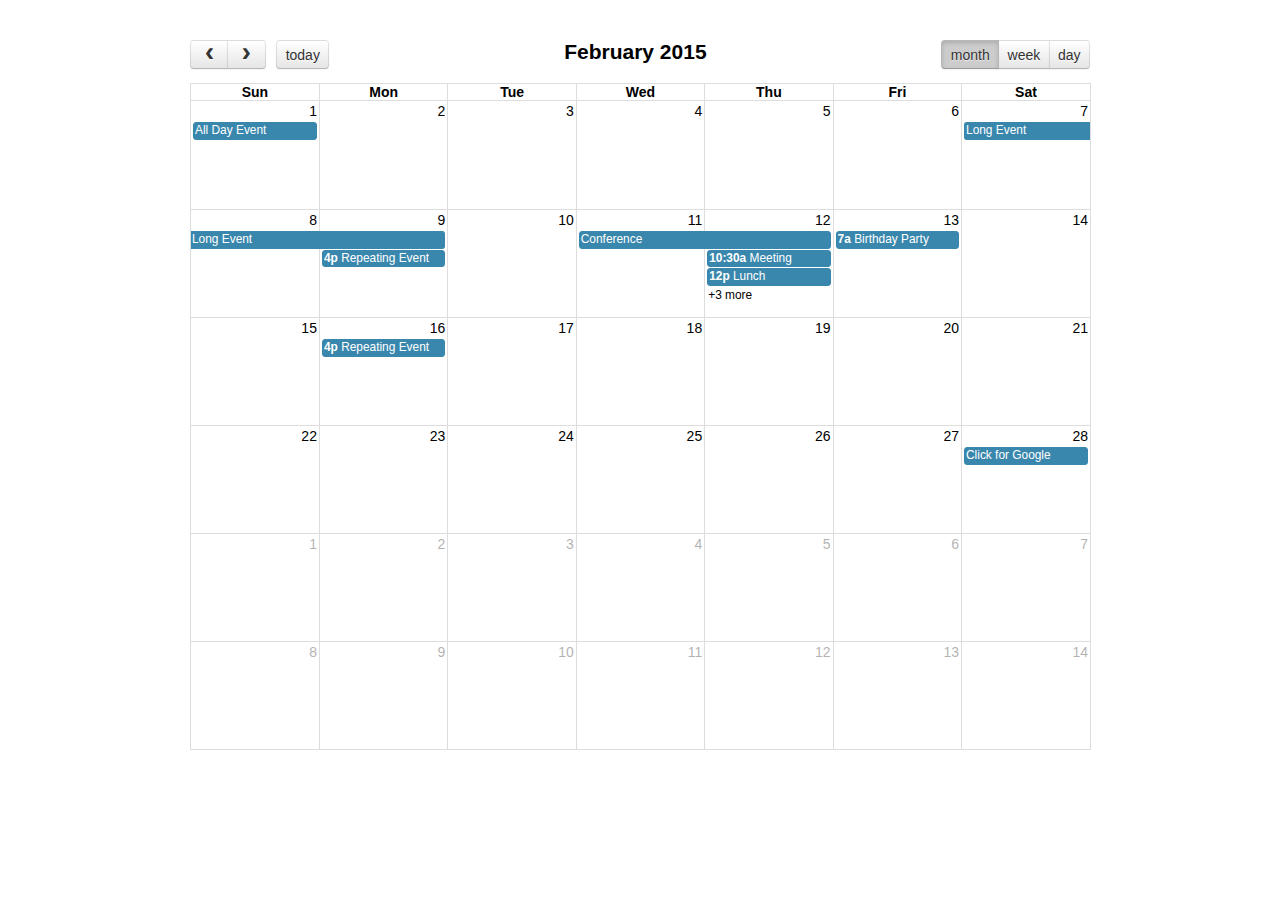
<file: Bootstrap-calendar/public_html/index.html>
<!DOCTYPE html>
<!--
To change this license header, choose License Headers in Project Properties.
To change this template file, choose Tools | Templates
and open the template in the editor.
-->
<html lang="pt">
    <head>
        <title>Calendário</title>
        <meta charset="UTF-8">
        <meta name="viewport" content="width=device-width, initial-scale=1.0">
        <!--Sylesheets and JavaScript files to be included-->
        <link href='fullcalendar.css' rel='stylesheet' />
        <link href='fullcalendar.print.css' rel='stylesheet' media='print' />
       <link rel="icon" href="\teste\image\hmc.png" type="image/png" />
        <script src='moment.min.js'></script>
        <script src='jquery.min.js'></script>
        <script src='fullcalendar.min.js'></script>
        <script>
            $(document).ready(function() {
            $('#calendar').fullCalendar({

            <!--Header Section Including Previous,Next and Today-->
            header: {
            left: 'prev,next today',
            center: 'title',
            right: 'month,basicWeek,basicDay'
            },

            <!--Default Date-->
            defaultDate: '2015-02-12',
            editable: true,
            
            <!--Event Section-->
            eventLimit: true, // allow "more" link when too many events
            events: [
            {
            title: 'All Day Event',
            start: '2015-02-01'
            },
            {
            title: 'Long Event',
            start: '2015-02-07',
            end: '2015-02-10'
            },
            {
            id: 999,
            title: 'Repeating Event',
            start: '2015-02-09T16:00:00'
            },
            {
            id: 999,
            title: 'Repeating Event',
            start: '2015-02-16T16:00:00'
            },
            {
            title: 'Conference',
            start: '2015-02-11',
            end: '2015-02-13'
            },
            {
            title: 'Meeting',
            start: '2015-02-12T10:30:00',
            end: '2015-02-12T12:30:00'
            },
            {
            title: 'Lunch',
            start: '2015-02-12T12:00:00'
            },
            {
            title: 'Meeting',
            start: '2015-02-12T14:30:00'
            },
            {
            title: 'Happy Hour',
            start: '2015-02-12T17:30:00'
            },
            {
            title: 'Dinner',
            start: '2015-02-12T20:00:00'
            },
            {
            title: 'Birthday Party',
            start: '2015-02-13T07:00:00'
            },
            {
            title: 'Click for Google',
            url: 'http://google.com/',
            start: '2015-02-28'
            }
            ]
            });
            });
        </script>
        <!--Styling for calendar-->
        <style>
            body {
            margin: 40px 10px;
            padding: 0;
            font-family: "Lucida Grande",Helvetica,Arial,Verdana,sans-serif;
            font-size: 14px;
            }
            #calendar {
            max-width: 900px;
            margin: 0 auto;
            }
        </style>
    </head>
    <body>
        <div id='calendar'></div>
    </body>
</html>
</file>
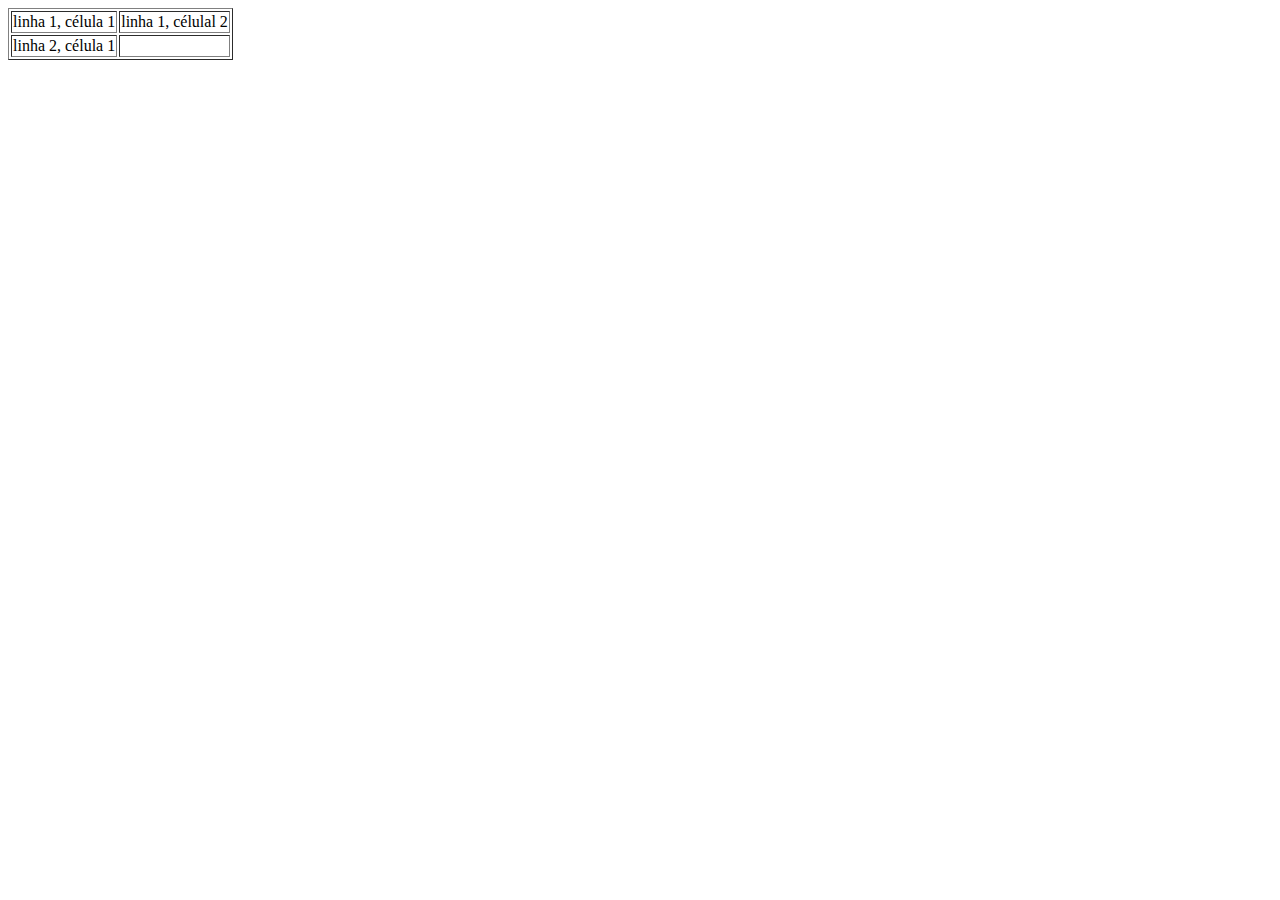
<file: teste4.html>
<!DOCTYPE html>
<html>
<head>
	<title></title>

<table border="1">
<tr>
<td>linha 1, célula 1</td>
<td>linha 1, célulal 2</td>
</tr>
<tr>
<td>linha 2, célula 1</td>
<td>&nbsp;</td>
</tr>
</table>

</head>
<body>

</body>
</html>
</file>
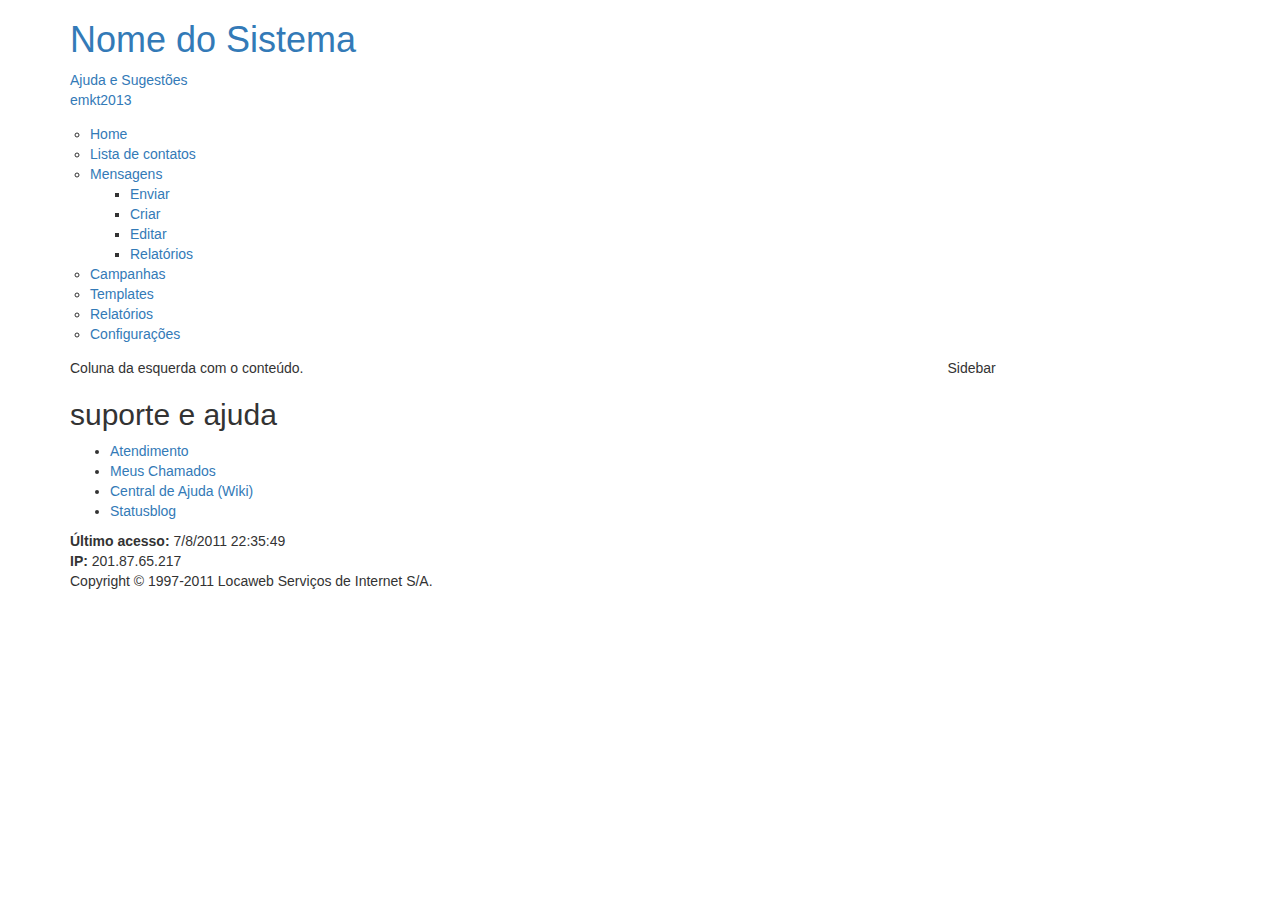
<file: tsa.html>
<!DOCTYPE html>
<html lang="pt-br">
<head>
  <title>Seu produto</title>
  <meta charset="utf-8">
 
  <!-- Isso é necessário para funcionar a versão mobile -->
  <meta name="viewport" content="width=device-width, initial-scale=1, maximum-scale=1, user-scalable=no">
 
  <!-- CSS -->
  <link rel="stylesheet" type="text/css" href="//netdna.bootstrapcdn.com/bootstrap/3.0.3/css/bootstrap.min.css">
  <link rel="stylesheet" type="text/css" href="//assets.locaweb.com.br/locastyle/2.0.6/stylesheets/locastyle.css">
 
</head>
<body>
 
 
  <!-- Header principal -->
  <header class="header" role="banner">
    <div class="container">
      <span class="control-menu visible-xs ico-menu-2"></span>
      <span class="control-sidebar visible-xs ico-list"></span>
      <h1 class="project-name"><a href="#">Nome do Sistema</a></h1>
      <a href="#" class="help-suggestions ico-question hidden-xs">Ajuda e Sugestões</a>
 
      <div class="dropdown hidden-xs">
        <a href="#" data-toggle="dropdown" class="title-dropdown">emkt2013</a>
        <ul class="dropdown-menu" role="menu" aria-labelledby="dLabel">
          <li><a href="#" role="menuitem">Option 1</a></li>
          <li><a href="#" role="menuitem">Option 2</a></li>
          <li><a href="#" role="menuitem">Option 3</a></li>
        </ul>
      </div>
    </div>
  </header>
 
  <!-- Menu -->
  <div class="nav-content">
    <menu class="menu">
      <ul class="container">
        <li><a href="#" class="active ico-home" role="menuitem">Home</a></li>
        <li><a href="#" role="menuitem">Lista de contatos</a></li>
        <li><a href="#" role="menuitem">Mensagens</a>
          <ul>
            <li><a href="#">Enviar</a></li>
            <li><a href="#">Criar</a></li>
            <li><a href="#">Editar</a></li>
            <li><a href="#">Relatórios</a></li>
          </ul>
        </li>
        <li><a href="#" role="menuitem">Campanhas</a></li>
        <li><a href="#" role="menuitem">Templates</a></li>
        <li><a href="#" role="menuitem">Relatórios</a></li>
        <li><a href="#" role="menuitem">Configurações</a></li>
      </ul>
    </menu>
    <h2 class="title-sep visible-xs">Mais</h2>
    <ul class="nav-mob-list visible-xs">
      <li><a href="#" class="ico-help-circle">Ajuda e sugestões</a></li>
    </ul>
  </div>
 
  <!-- Aqui começa a parte de conteúdo dividido por colunas -->
  <main class="main">
    <div class="container">
      <div class="row">
        <div class="col-md-9 content" role="main">
          Coluna da esquerda com o conteúdo.
        </div>
        <aside class="col-md-3 sidebar" role="complementary">
          Sidebar
        </aside>
      </div>
    </div>
  </main>
 
  <!-- Footer -->
  <footer class="footer">
    <div class="footer-menu">
      <nav class="container">
        <h2 class="title-footer">suporte e ajuda</h2>
        <ul class="no-liststyle">
          <li><a href="#" class="bg-customer-support"><span class="visible-lg">Atendimento</span></a></li>
          <li><a href="#" class="bg-my-tickets"><span class="visible-lg">Meus Chamados</span></a></li>
          <li><a href="#" class="bg-help-desk"><span class="visible-lg">Central de Ajuda (Wiki)</span></a></li>
          <li><a href="#" class="bg-statusblog"><span class="visible-lg">Statusblog</span></a></li>
        </ul>
      </nav>
    </div>
    <div class="container footer-info">
      <span class="last-access ico-screen"><strong>Último acesso: </strong>7/8/2011 22:35:49</span>
      <div class="set-ip"><span class="set-ip"><strong>IP:</strong> 201.87.65.217</span></div>
      <p class="copy-right">Copyright © 1997-2011 Locaweb Serviços de Internet S/A.</p>
    </div>
  </footer>
 
  <!-- Scripts - Atente-se na ordem das chamadas -->
  <script type="text/javascript" src="//code.jquery.com/jquery-2.0.3.min.js"></script>
  <script type="text/javascript" src="//assets.locaweb.com.br/locastyle/2.0.6/javascripts/locastyle.js"></script>
  <script type="text/javascript" src="//netdna.bootstrapcdn.com/bootstrap/3.0.3/js/bootstrap.min.js"></script>
</body>
</html>
</file>
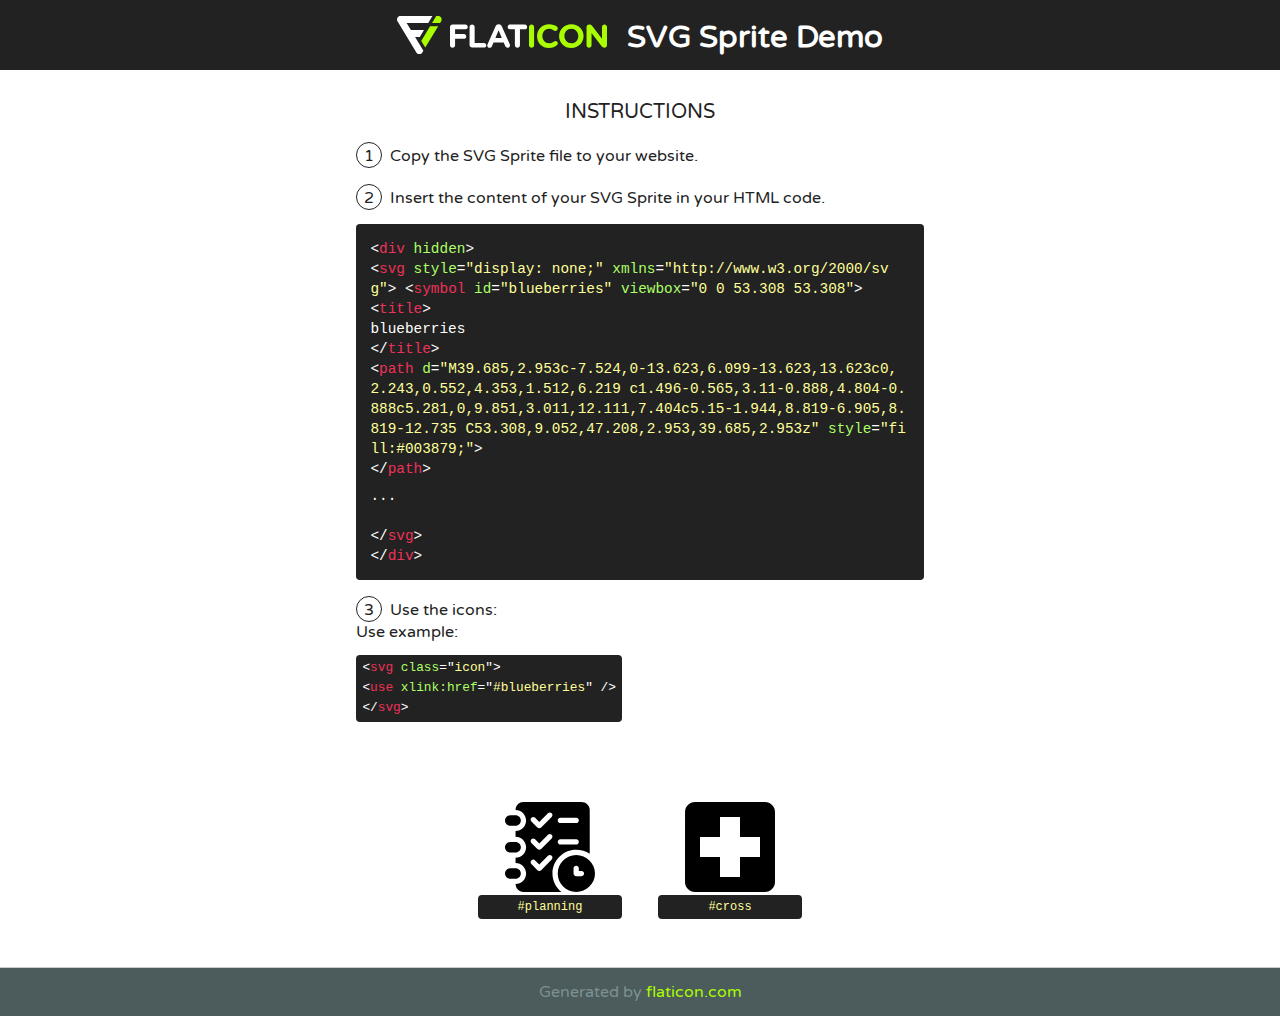
<file: image/My icons collection-SVG-Sprites-Demo.html>
<!DOCTYPE html>
<!--
Flaticon SVG Sprite: My icons collectionCreation date: 01/10/2017 16:14-->
<html>
<!DOCTYPE html>
<html>
<head>
    <title>Flaticon SVG Sprite</title>
    <link href="http://fonts.googleapis.com/css?family=Varela+Round" rel="stylesheet" type="text/css"/>
    <meta charset="UTF-8">
    <style>
        html, body, div, span, applet, object, iframe,
        h1, h2, h3, h4, h5, h6, p, blockquote, pre,
        a, abbr, acronym, address, big, cite, code,
        del, dfn, em, img, ins, kbd, q, s, samp,
        small, strike, strong, sub, sup, tt, var,
        b, u, i, center,
        dl, dt, dd, ol, ul, li,
        fieldset, form, label, legend,
        table, caption, tbody, tfoot, thead, tr, th, td,
        article, aside, canvas, details, embed,
        figure, figcaption, footer, header, hgroup,
        menu, nav, output, ruby, section, summary,
        time, mark, audio, video {
            margin: 0;
            padding: 0;
            border: 0;
            font-size: 100%;
            font: inherit;
            vertical-align: baseline;
        }
        /* HTML5 display-role reset for older browsers */
        article, aside, details, figcaption, figure,
        footer, header, hgroup, menu, nav, section {
            display: block;
        }
        body {
            line-height: 1;
        }
        ol, ul {
            list-style: none;
        }
        blockquote, q {
            quotes: none;
        }
        blockquote:before, blockquote:after,
        q:before, q:after {
            content: '';
            content: none;
        }
        table {
            border-collapse: collapse;
            border-spacing: 0;
        }
        body {
            font-family: 'Varela Round', Helvetica, Arial, sans-serif;
            font-size: 16px;
            color: #222;
        }
        a {
            color: #333;
            border-bottom: 1px solid #a9fd00;
            font-weight: bold;
            text-decoration: none;
        }
        * {
            -moz-box-sizing: border-box;
            -webkit-box-sizing: border-box;
            box-sizing: border-box;
            margin: 0;
            padding: 0;
        }
        .glyph svg.icon {
            width: 90px;
            height: 90px
        }
        .wrapper {
            max-width: 600px;
            margin: auto;
            padding: 0 1em;
        }
        .title {
            font-size: 1.25em;
            text-align: center;
            margin-bottom: 1em;
            text-transform: uppercase;
        }
        header {
            text-align: center;
            background-color: #222;
            color: #fff;
            padding: 1em;
        }
        header .logo {
            width: 210px;
            height: 38px;
            display: inline-block;
            vertical-align: middle;
            margin-right: 1em;
            border: none;
        }
        header strong {
            font-size: 1.95em;
            font-weight: bold;
            vertical-align: middle;
            margin-top: 5px;
            display: inline-block;
        }
        .demo {
            margin: 2em auto;
            line-height: 1.25em;
        }
        .demo ul li {
            margin-bottom: 1em;
        }
        .demo ul li .num {
            color: #222;
            border-radius: 20px;
            display: inline-block;
            width: 26px;
            padding: 3px;
            height: 26px;
            text-align: center;
            margin-right: 0.5em;
            border: 1px solid #222;
        }
        .demo ul li code {
            background-color: #222;
            border-radius: 4px;
            padding: 0.25em 0.5em;
            display: inline-block;
            color: #fff;
            font-family: Consolas,Monaco,Lucida Console,Liberation Mono,DejaVu Sans Mono,Bitstream Vera Sans Mono,Courier New, monospace;
            font-weight: lighter;
            margin-top: 1em;
            font-size: 0.8em;
            word-break: break-all;
        }
        .demo ul li code.big {
            padding: 1em;
            font-size: 0.9em;
        }
        .demo ul li code .red {
            color: #EF3159;
        }
        .demo ul li code .green {
            color: #ACFF65;
        }
        .demo ul li code .yellow {
            color: #FFFF99;
        }
        .demo ul li code .blue {
            color: #99D3FF;
        }
        .demo ul li code .purple {
            color: #A295FF;
        }
        .demo ul li code .dots {
            margin-top: 0.5em;
            display: block;
        }
        #glyphs {
            border-bottom: 1px solid #ccc;
            padding: 2em 0;
            text-align: center;
        }
        .glyph {
            display: inline-block;
            width: 9em;
            margin: 1em;
            text-align: center;
            vertical-align: top;
            background: #FFF;
        }
        .glyph .glyph-icon {
            padding: 10px;
            display: block;
            font-family:"Flaticon";
            font-size: 64px;
            line-height: 1;
        }
        .glyph .glyph-icon:before {
            font-size: 64px;
            color: #222;
            margin-left: 0;
        }
        .class-name {
            font-size: 0.75em;
            background-color: #222;
            color: #fff;
            border-radius: 4px;
            padding: 0.5em;
            color: #FFFF99;
            font-family: Consolas,Monaco,Lucida Console,Liberation Mono,DejaVu Sans Mono,Bitstream Vera Sans Mono,Courier New, monospace;
        }
        .author-name {
            font-size: 0.6em;
            background-color: #fcfcfd;
            border: 1px solid #DEDEE4;
            border-top: 0;
            border-radius: 0 0 4px 4px;
            padding: 0.5em;
        }
        .attribution .title {
            margin-top: 2em;
        }
        .attribution textarea {
            background-color: #fcfcfd;
            padding: 1em;
            border: none;
            box-shadow: none;
            border: 1px solid #DEDEE4;
            border-radius: 4px;
            resize: none;
            width: 100%;
            height: 150px;
            font-size: 0.8em;
            font-family: Consolas,Monaco,Lucida Console,Liberation Mono,DejaVu Sans Mono,Bitstream Vera Sans Mono,Courier New, monospace;
            -webkit-appearance: none;
        }
        .iconsuse {
            margin: 2em auto;
            text-align: center;
            max-width: 1200px;
        }
        .iconsuse:after {
            content: '';
            display: table;
            clear: both;
        }
        .iconsuse .image {
            float: left;
            width: 25%;
            padding: 0 1em;
        }
        .iconsuse .image p {
            margin-bottom: 1em;
        }
        .iconsuse .image span {
            display: block;
            font-size: 0.65em;
            background-color: #222;
            color: #fff;
            border-radius: 4px;
            padding: 0.5em;
            color: #FFFF99;
            margin-top: 1em;
            font-family: Consolas,Monaco,Lucida Console,Liberation Mono,DejaVu Sans Mono,Bitstream Vera Sans Mono,Courier New, monospace;
        }
        #footer {
            text-align: center;
            background-color: #4C5B5C;
            color: #7c9192;
            padding: 1em;
        }
        #footer a {
            border: none;
            color: #a9fd00;
            font-weight: normal;
        }
        @media (max-width: 960px) {
            .iconsuse .image {
                width: 50%;
            }
        }
        @media (max-width: 560px) {
            .iconsuse .image {
                width: 100%;
            }
        }
    </style>
</head>
<body class="characters-off">
    <div hidden>
        <svg xmlns="http://www.w3.org/2000/svg" style="display: none;"><symbol id="planning" viewBox="0 0 512 512"><title>planning</title><g> <g> <path d="M405,302c-57.891,0-105,47.109-105,105s47.109,105,105,105s107-47.109,107-105S462.891,302,405,302z M435,422h-30 c-8.291,0-15-6.709-15-15v-30c0-8.291,6.709-15,15-15c8.291,0,15,6.709,15,15v15h15c8.291,0,15,6.709,15,15 C450,415.291,443.291,422,435,422z" fill="#000000"/> </g> </g><g> <g> <path d="M60,377H30c-16.569,0-30,13.431-30,30c0,16.567,13.431,30,30,30h30c16.569,0,30-13.433,30-30 C90,390.431,76.569,377,60,377z" fill="#000000"/> </g> </g><g> <g> <path d="M60,227H30c-16.569,0-30,13.431-30,30c0,16.567,13.431,30,30,30h30c16.569,0,30-13.433,30-30 C90,240.431,76.569,227,60,227z" fill="#000000"/> </g> </g><g> <g> <path d="M60,75H30C13.431,75,0,88.431,0,105c0,16.567,13.431,30,30,30h30c16.569,0,30-13.433,30-30C90,88.431,76.569,75,60,75z" fill="#000000"/> </g> </g><g> <g> <path d="M435,0H105C80.186,0,60,20.186,60,45c33.091,0,60,26.909,60,60s-26.909,60-60,60v32c33.091,0,60,26.909,60,60 s-26.909,60-60,60v30c33.091,0,60,26.909,60,60s-26.909,60-60,60c0,24.814,20.186,45,45,45h216.194 C290.246,487.24,270,449.627,270,407c0-74.443,60.557-135,135-135c27.742,0,55.529,8.448,77,22.853V45C482,20.186,459.814,0,435,0 z M265.606,327.605l-60.001,60c-2.93,2.93-6.768,4.395-10.605,4.395s-7.676-1.465-10.605-4.395l-34.219-34.219 c-5.859-5.859-5.859-15.352,0-21.211c5.859-5.859,15.352-5.859,21.211,0L195,355.789l49.395-49.395 c5.859-5.859,15.352-5.859,21.211,0S271.465,321.746,265.606,327.605z M265.606,207.605l-60,60 c-2.93,2.93-6.768,4.395-10.605,4.395s-7.676-1.465-10.605-4.395l-34.219-34.219c-5.861-5.859-5.861-15.351-0.001-21.21 c5.859-5.859,15.352-5.859,21.211,0L195,235.789l49.395-49.395c5.859-5.859,15.352-5.859,21.211,0 S271.465,201.746,265.606,207.605z M265.606,85.605l-60,60c-2.93,2.93-6.768,4.395-10.605,4.395s-7.676-1.465-10.605-4.395 l-34.219-34.219c-5.861-5.859-5.861-15.351-0.001-21.21c5.859-5.859,15.352-5.859,21.211,0L195,113.789l49.395-49.395 c5.859-5.859,15.352-5.859,21.211,0S271.465,79.746,265.606,85.605z M405,242h-90c-8.291,0-15-6.709-15-15s6.709-15,15-15h90 c8.291,0,15,6.709,15,15S413.291,242,405,242z M405,120h-90c-8.291,0-15-6.709-15-15s6.709-15,15-15h90c8.291,0,15,6.709,15,15 S413.291,120,405,120z" fill="#000000"/> </g> </g></symbol><symbol id="cross" viewBox="0 0 384 384"><title>cross</title><path d="M341.333,0H42.667C19.093,0,0.213,19.093,0.213,42.667L0,341.333C0,364.907,19.093,384,42.667,384h298.667 C364.907,384,384,364.907,384,341.333V42.667C384,19.093,364.907,0,341.333,0z M320,234.667h-85.333V320h-85.333v-85.333H64 v-85.333h85.333V64h85.333v85.333H320V234.667z" fill="#000000"/></symbol></svg>    </div>
    <header>
        <a href="https://www.flaticon.com/" target="_blank" class="logo">
            <svg version="1.1" xmlns="http://www.w3.org/2000/svg" xmlns:xlink="http://www.w3.org/1999/xlink" xmlns:a="http://ns.adobe.com/AdobeSVGViewerExtensions/3.0/" viewBox="0 0 560.875 102.036" enable-background="new 0 0 560.875 102.036" xml:space="preserve">
                <defs>
                </defs>
                <g>
                    <g class="letters">
                        <path fill="#ffffff" d="M141.596,29.675c0-3.777,2.985-6.767,6.764-6.767h34.438c3.426,0,6.15,2.728,6.15,6.15
                        c0,3.43-2.724,6.149-6.15,6.149h-27.674v13.091h23.719c3.429,0,6.151,2.724,6.151,6.15c0,3.43-2.723,6.149-6.151,6.149h-23.719
                        v17.574c0,3.773-2.986,6.761-6.764,6.761c-3.779,0-6.764-2.989-6.764-6.761V29.675z"></path>
                        <path fill="#ffffff" d="M193.844,29.149c0-3.781,2.985-6.767,6.764-6.767c3.776,0,6.763,2.985,6.763,6.767v42.957h25.039
                        c3.426,0,6.149,2.726,6.149,6.153c0,3.425-2.723,6.15-6.149,6.15h-31.802c-3.779,0-6.764-2.986-6.764-6.768V29.149z"></path>
                        <path fill="#ffffff" d="M241.891,75.71l21.438-48.407c1.492-3.341,4.215-5.357,7.906-5.357h0.792
                        c3.686,0,6.323,2.017,7.815,5.357l21.439,48.407c0.436,0.967,0.701,1.845,0.701,2.723c0,3.602-2.809,6.501-6.414,6.501
                        c-3.161,0-5.269-1.845-6.499-4.655l-4.132-9.661h-27.059l-4.301,10.102c-1.144,2.631-3.426,4.214-6.237,4.214
                        c-3.517,0-6.24-2.81-6.24-6.325C241.1,77.64,241.451,76.677,241.891,75.71z M279.932,58.666l-8.521-20.297l-8.526,20.297H279.932
                        z"></path>
                        <path fill="#ffffff" d="M314.864,35.387H301.86c-3.429,0-6.239-2.813-6.239-6.238c0-3.429,2.811-6.24,6.239-6.24h39.533
                        c3.426,0,6.237,2.811,6.237,6.24c0,3.425-2.811,6.238-6.237,6.238h-13.001v42.785c0,3.773-2.99,6.761-6.764,6.761
                        c-3.779,0-6.764-2.989-6.764-6.761V35.387z"></path>
                        <path fill="#A9FD00" d="M352.615,29.149c0-3.781,2.985-6.767,6.767-6.767c3.774,0,6.761,2.985,6.761,6.767v49.024
                        c0,3.773-2.987,6.761-6.761,6.761c-3.781,0-6.767-2.989-6.767-6.761V29.149z"></path>
                        <path fill="#A9FD00" d="M374.132,53.836v-0.179c0-17.481,13.178-31.801,32.065-31.801c9.22,0,15.459,2.458,20.557,6.238
                        c1.402,1.054,2.637,2.985,2.637,5.357c0,3.692-2.985,6.59-6.681,6.59c-1.845,0-3.071-0.702-4.044-1.319
                        c-3.776-2.813-7.729-4.393-12.562-4.393c-10.364,0-17.831,8.611-17.831,19.154v0.173c0,10.542,7.291,19.329,17.831,19.329
                        c5.715,0,9.492-1.756,13.359-4.834c1.049-0.874,2.458-1.491,4.039-1.491c3.429,0,6.325,2.813,6.325,6.236
                        c0,2.106-1.056,3.78-2.282,4.834c-5.539,4.834-12.036,7.733-21.878,7.733C387.572,85.464,374.132,71.493,374.132,53.836z"></path>
                        <path fill="#A9FD00" d="M433.009,53.836v-0.179c0-17.481,13.79-31.801,32.766-31.801c18.981,0,32.592,14.143,32.592,31.628v0.173
                        c0,17.483-13.785,31.807-32.769,31.807C446.625,85.464,433.009,71.32,433.009,53.836z M484.224,53.836v-0.179
                        c0-10.539-7.725-19.326-18.626-19.326c-10.893,0-18.449,8.611-18.449,19.154v0.173c0,10.542,7.73,19.329,18.626,19.329
                        C476.676,72.986,484.224,64.378,484.224,53.836z"></path>
                        <path fill="#A9FD00" d="M506.233,29.321c0-3.774,2.99-6.763,6.767-6.763h1.401c3.252,0,5.183,1.583,7.029,3.953l26.093,34.265
                        V29.059c0-3.692,2.99-6.677,6.681-6.677c3.683,0,6.671,2.985,6.671,6.677v48.934c0,3.78-2.987,6.765-6.764,6.765h-0.436
                        c-3.257,0-5.188-1.581-7.034-3.953l-27.056-35.492v32.944c0,3.687-2.985,6.676-6.678,6.676c-3.683,0-6.673-2.989-6.673-6.676
                        V29.321z"></path>
                    </g>
                    <g class="insignia">
                        <path fill="#ffffff" d="M48.372,56.137h12.517l11.156-18.537H37.186L25.688,18.539h57.825L94.668,0H9.271
                        C5.925,0,2.842,1.801,1.198,4.716c-1.644,2.907-1.593,6.482,0.134,9.343l50.38,83.501c1.678,2.781,4.689,4.476,7.938,4.476
                        c3.246,0,6.257-1.695,7.935-4.476l2.898-4.804L48.372,56.137z"></path>
                        <g class="i">
                            <path fill="#A9FD00" d="M93.575,18.539h0.031v0.004l21.652,0.004l2.705-4.488c1.727-2.861,1.778-6.436,0.133-9.343
                            C116.454,1.801,113.371,0,110.026,0h-5.294L93.575,18.539z"></path>
                            <polygon fill="#A9FD00" points="88.291,27.356 64.725,66.486 75.519,84.404 109.942,27.356"></polygon>
                        </g>
                    </g>
                </g>
            </svg>
        </a>
        <strong>SVG Sprite Demo</strong>
    </header>
    <section class="demo wrapper">
        <p class="title">Instructions</p>
        <ul>
            <li>
                <span class="num">1</span>Copy the SVG Sprite file to your website.
            </li>
            <li>
                <span class="num">2</span>Insert the content of your SVG Sprite in your HTML code.
                <code class="big">
                    &lt;<span class="red">div</span> <span class="green">hidden</span>&gt;<br>
                    &lt;<span class="red">svg</span> <span class="green">style</span>=<span class="yellow">"display: none;"</span> <span class="green">xmlns</span>=<span class="yellow">"http://www.w3.org/2000/svg"</span>>
                    &lt;<span class="red">symbol</span> <span class="green">id</span>=<span class="yellow">"blueberries"</span> <span class="green">viewbox</span>=<span class="yellow">"0 0 53.308 53.308"</span>><br>
                    &lt;<span class="red">title</span>><br>
                    blueberries<br>
                    &lt;/<span class="red">title</span>><br>
                    &lt;<span class="red">path</span> <span class="green">d</span>=<span class="yellow">"M39.685,2.953c-7.524,0-13.623,6.099-13.623,13.623c0,2.243,0.552,4.353,1.512,6.219   c1.496-0.565,3.11-0.888,4.804-0.888c5.281,0,9.851,3.011,12.111,7.404c5.15-1.944,8.819-6.905,8.819-12.735   C53.308,9.052,47.208,2.953,39.685,2.953z"</span> <span class="green">style</span>=<span class="yellow">"fill:#003879;"</span>><br>
                    &lt;/<span class="red">path</span>>
                    <br/><span class="dots">...</span>
                    <br/>&lt;/<span class="red">svg</span>&gt;
                    <br/>&lt;/<span class="red">div</span>&gt;
                </code>
            </li>
            <li>
                <p>
                    <span class="num">3</span>Use the icons:
                    <br />
                    Use example:<br>
                    <code>
                        &lt;<span class="red">svg</span> <span class="green">class</span>=&quot;<span class="yellow">icon</span>&quot;&gt;<br>
                        &lt;<span class="red">use</span> <span class="green">xlink:href</span>=&quot;<span class="yellow">#blueberries</span>&quot; /&gt;<br>
                        &lt;/<span class="red">svg</span>&gt;
                    </code>
                </li>
            </ul>
        </section>
        <section id="glyphs">
                            <div class="glyph">
                    <svg class="icon">
                      <use xlink:href="#planning"></use>
                  </svg>
                  <div class="class-name">#planning</div>
              </div>
                                <div class="glyph">
                    <svg class="icon">
                      <use xlink:href="#cross"></use>
                  </svg>
                  <div class="class-name">#cross</div>
              </div>
                      </section>
      <div id="footer">
        <div>Generated by <a href="https://www.flaticon.com/">flaticon.com</a>
        </div>
    </div>
</body>
</html>
</file>
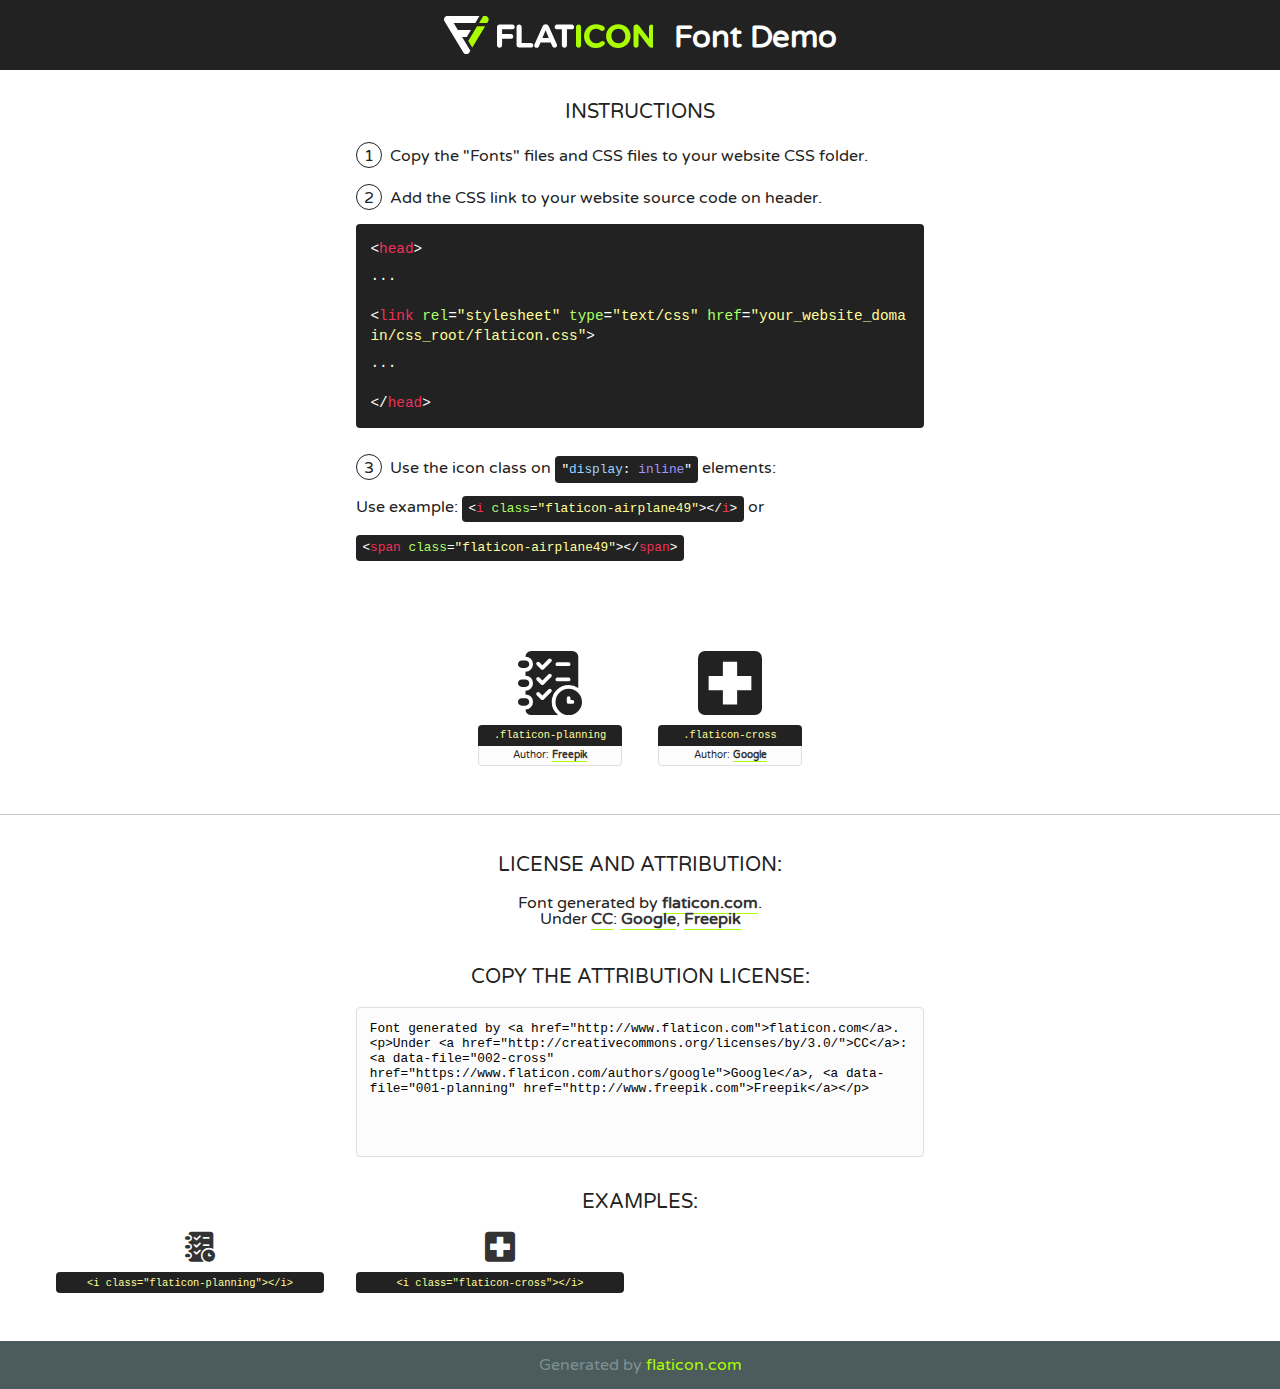
<file: image/font/flaticon.html>
<!DOCTYPE html>
<!--
  Flaticon icon font: Flaticon
  Creation date: 01/10/2017 16:14
-->
<html>
<!DOCTYPE html>
<html>

<head>
    <title>Flaticon WebFont</title>
    <link href="http://fonts.googleapis.com/css?family=Varela+Round" rel="stylesheet" type="text/css" />
    <link rel="stylesheet" type="text/css" href="flaticon.css">
    <meta charset="UTF-8">
    <style>
    html, body, div, span, applet, object, iframe,
    h1, h2, h3, h4, h5, h6, p, blockquote, pre,
    a, abbr, acronym, address, big, cite, code,
    del, dfn, em, img, ins, kbd, q, s, samp,
    small, strike, strong, sub, sup, tt, var,
    b, u, i, center,
    dl, dt, dd, ol, ul, li,
    fieldset, form, label, legend,
    table, caption, tbody, tfoot, thead, tr, th, td,
    article, aside, canvas, details, embed, 
    figure, figcaption, footer, header, hgroup, 
    menu, nav, output, ruby, section, summary,
    time, mark, audio, video {
        margin: 0;
        padding: 0;
        border: 0;
        font-size: 100%;
        font: inherit;
        vertical-align: baseline;
    }
    /* HTML5 display-role reset for older browsers */
    article, aside, details, figcaption, figure, 
    footer, header, hgroup, menu, nav, section {
        display: block;
    }
    body {
        line-height: 1;
    }
    ol, ul {
        list-style: none;
    }
    blockquote, q {
        quotes: none;
    }
    blockquote:before, blockquote:after,
    q:before, q:after {
        content: '';
        content: none;
    }
    table {
        border-collapse: collapse;
        border-spacing: 0;
    }
    body {
        font-family: 'Varela Round', Helvetica, Arial, sans-serif;
        font-size: 16px;
        color: #222;
    }
    a {
        color: #333;
        border-bottom: 1px solid #a9fd00;
        font-weight: bold;
        text-decoration: none;
    }
    * {
        -moz-box-sizing: border-box;
        -webkit-box-sizing: border-box;
        box-sizing: border-box;
        margin: 0;
        padding: 0;
    }
    [class^="flaticon-"]:before, [class*=" flaticon-"]:before, [class^="flaticon-"]:after, [class*=" flaticon-"]:after {
        font-family: Flaticon;
        font-size: 30px;
        font-style: normal;
        margin-left: 20px;
        color: #333;
    }
    .wrapper {
        max-width: 600px;
        margin: auto;
        padding: 0 1em;
    }
    .title {
        font-size: 1.25em;
        text-align: center;
        margin-bottom: 1em;
        text-transform: uppercase;
    }
    header {
        text-align: center;
        background-color: #222;
        color: #fff;
        padding: 1em;
    }
    header .logo {
        width: 210px;
        height: 38px;
        display: inline-block;
        vertical-align: middle;
        margin-right: 1em;
        border: none;
    }
    header strong {
        font-size: 1.95em;
        font-weight: bold;
        vertical-align: middle;
        margin-top: 5px;
        display: inline-block;
    }
    .demo {
        margin: 2em auto;
        line-height: 1.25em;
    }
    .demo ul li {
        margin-bottom: 1em;
    }
    .demo ul li .num {
        color: #222;
        border-radius: 20px;
        display: inline-block;
        width: 26px;
        padding: 3px;
        height: 26px;
        text-align: center;
        margin-right: 0.5em;
        border: 1px solid #222;
    }
    .demo ul li code {
        background-color: #222;
        border-radius: 4px;
        padding: 0.25em 0.5em;
        display: inline-block;
        color: #fff;
        font-family: Consolas,Monaco,Lucida Console,Liberation Mono,DejaVu Sans Mono,Bitstream Vera Sans Mono,Courier New, monospace;
        font-weight: lighter;
        margin-top: 1em;
        font-size: 0.8em;
        word-break: break-all;
    }
    .demo ul li code.big {
        padding: 1em;
        font-size: 0.9em;
    }
    .demo ul li code .red {
        color: #EF3159;
    }
    .demo ul li code .green {
        color: #ACFF65;
    }
    .demo ul li code .yellow {
        color: #FFFF99;
    }
    .demo ul li code .blue {
        color: #99D3FF;
    }
    .demo ul li code .purple {
        color: #A295FF;
    }
    .demo ul li code .dots {
        margin-top: 0.5em;
        display: block;
    }
    #glyphs {
        border-bottom: 1px solid #ccc;
        padding: 2em 0;
        text-align: center;
    }
    .glyph {
        display: inline-block;
        width: 9em;
        margin: 1em;
        text-align: center;
        vertical-align: top;
        background: #FFF;
    }
    .glyph .glyph-icon {
        padding: 10px;
        display: block;
        font-family:"Flaticon";
        font-size: 64px;
        line-height: 1;
    }
    .glyph .glyph-icon:before {
        font-size: 64px;
        color: #222;
        margin-left: 0;
    }
    .class-name {
        font-size: 0.65em;
        background-color: #222;
        color: #fff;
        border-radius: 4px 4px 0 0;
        padding: 0.5em;
        color: #FFFF99;
        font-family: Consolas,Monaco,Lucida Console,Liberation Mono,DejaVu Sans Mono,Bitstream Vera Sans Mono,Courier New, monospace;
    }
    .author-name {
        font-size: 0.6em;
        background-color: #fcfcfd;
        border: 1px solid #DEDEE4;
        border-top: 0;
        border-radius: 0 0 4px 4px;
        padding: 0.5em;
    }
    .class-name:last-child {
        font-size: 10px;
        color:#888;
    }
    .class-name:last-child a {
        font-size: 10px;
        color:#555;
    }
    .class-name:last-child a:hover {
        color:#a9fd00;
    }
    .glyph > input {
        display: block;
        width: 100px;
        margin: 5px auto;
        text-align: center;
        font-size: 12px;
        cursor: text;
    }
    .glyph > input.icon-input {
        font-family:"Flaticon";
        font-size: 16px;
        margin-bottom: 10px;
    }
    .attribution .title {
        margin-top: 2em;
    }
    .attribution textarea {
        background-color: #fcfcfd;
        padding: 1em;
        border: none;
        box-shadow: none;
        border: 1px solid #DEDEE4;
        border-radius: 4px;
        resize: none;
        width: 100%;
        height: 150px;
        font-size: 0.8em;
        font-family: Consolas,Monaco,Lucida Console,Liberation Mono,DejaVu Sans Mono,Bitstream Vera Sans Mono,Courier New, monospace;
        -webkit-appearance: none;
    }
    .iconsuse {
        margin: 2em auto;
        text-align: center;
        max-width: 1200px;
    }
    .iconsuse:after {
        content: '';
        display: table;
        clear: both;
    }
    .iconsuse .image {
        float: left;
        width: 25%;
        padding: 0 1em;
    }
    .iconsuse .image p {
        margin-bottom: 1em;
    }
    .iconsuse .image span {
        display: block;
        font-size: 0.65em;
        background-color: #222;
        color: #fff;
        border-radius: 4px;
        padding: 0.5em;
        color: #FFFF99;
        margin-top: 1em;
        font-family: Consolas,Monaco,Lucida Console,Liberation Mono,DejaVu Sans Mono,Bitstream Vera Sans Mono,Courier New, monospace;
    }
    #footer {
        text-align: center;
        background-color: #4C5B5C;
        color: #7c9192;
        padding: 1em;
    }
    #footer a {
        border: none;
        color: #a9fd00;
        font-weight: normal;
    }
    @media (max-width: 960px) {
        .iconsuse .image {
            width: 50%;
        }
    }
    @media (max-width: 560px) {
        .iconsuse .image {
            width: 100%;
        }
    }
    </style>
</head>

<body class="characters-off">

    <header>
        <a href="http://www.flaticon.com" target="_blank" class="logo">
            <svg version="1.1" xmlns="http://www.w3.org/2000/svg" xmlns:xlink="http://www.w3.org/1999/xlink" xmlns:a="http://ns.adobe.com/AdobeSVGViewerExtensions/3.0/" viewBox="0 0 560.875 102.036" enable-background="new 0 0 560.875 102.036" xml:space="preserve">
                <defs>
                </defs>
                <g>
                    <g class="letters">
                        <path fill="#ffffff" d="M141.596,29.675c0-3.777,2.985-6.767,6.764-6.767h34.438c3.426,0,6.15,2.728,6.15,6.15
                        c0,3.43-2.724,6.149-6.15,6.149h-27.674v13.091h23.719c3.429,0,6.151,2.724,6.151,6.15c0,3.43-2.723,6.149-6.151,6.149h-23.719
                        v17.574c0,3.773-2.986,6.761-6.764,6.761c-3.779,0-6.764-2.989-6.764-6.761V29.675z"></path>
                        <path fill="#ffffff" d="M193.844,29.149c0-3.781,2.985-6.767,6.764-6.767c3.776,0,6.763,2.985,6.763,6.767v42.957h25.039
                        c3.426,0,6.149,2.726,6.149,6.153c0,3.425-2.723,6.15-6.149,6.15h-31.802c-3.779,0-6.764-2.986-6.764-6.768V29.149z"></path>
                        <path fill="#ffffff" d="M241.891,75.71l21.438-48.407c1.492-3.341,4.215-5.357,7.906-5.357h0.792
                        c3.686,0,6.323,2.017,7.815,5.357l21.439,48.407c0.436,0.967,0.701,1.845,0.701,2.723c0,3.602-2.809,6.501-6.414,6.501
                        c-3.161,0-5.269-1.845-6.499-4.655l-4.132-9.661h-27.059l-4.301,10.102c-1.144,2.631-3.426,4.214-6.237,4.214
                        c-3.517,0-6.24-2.81-6.24-6.325C241.1,77.64,241.451,76.677,241.891,75.71z M279.932,58.666l-8.521-20.297l-8.526,20.297H279.932
                        z"></path>
                        <path fill="#ffffff" d="M314.864,35.387H301.86c-3.429,0-6.239-2.813-6.239-6.238c0-3.429,2.811-6.24,6.239-6.24h39.533
                        c3.426,0,6.237,2.811,6.237,6.24c0,3.425-2.811,6.238-6.237,6.238h-13.001v42.785c0,3.773-2.99,6.761-6.764,6.761
                        c-3.779,0-6.764-2.989-6.764-6.761V35.387z"></path>
                        <path fill="#A9FD00" d="M352.615,29.149c0-3.781,2.985-6.767,6.767-6.767c3.774,0,6.761,2.985,6.761,6.767v49.024
                        c0,3.773-2.987,6.761-6.761,6.761c-3.781,0-6.767-2.989-6.767-6.761V29.149z"></path>
                        <path fill="#A9FD00" d="M374.132,53.836v-0.179c0-17.481,13.178-31.801,32.065-31.801c9.22,0,15.459,2.458,20.557,6.238
                        c1.402,1.054,2.637,2.985,2.637,5.357c0,3.692-2.985,6.59-6.681,6.59c-1.845,0-3.071-0.702-4.044-1.319
                        c-3.776-2.813-7.729-4.393-12.562-4.393c-10.364,0-17.831,8.611-17.831,19.154v0.173c0,10.542,7.291,19.329,17.831,19.329
                        c5.715,0,9.492-1.756,13.359-4.834c1.049-0.874,2.458-1.491,4.039-1.491c3.429,0,6.325,2.813,6.325,6.236
                        c0,2.106-1.056,3.78-2.282,4.834c-5.539,4.834-12.036,7.733-21.878,7.733C387.572,85.464,374.132,71.493,374.132,53.836z"></path>
                        <path fill="#A9FD00" d="M433.009,53.836v-0.179c0-17.481,13.79-31.801,32.766-31.801c18.981,0,32.592,14.143,32.592,31.628v0.173
                        c0,17.483-13.785,31.807-32.769,31.807C446.625,85.464,433.009,71.32,433.009,53.836z M484.224,53.836v-0.179
                        c0-10.539-7.725-19.326-18.626-19.326c-10.893,0-18.449,8.611-18.449,19.154v0.173c0,10.542,7.73,19.329,18.626,19.329
                        C476.676,72.986,484.224,64.378,484.224,53.836z"></path>
                        <path fill="#A9FD00" d="M506.233,29.321c0-3.774,2.99-6.763,6.767-6.763h1.401c3.252,0,5.183,1.583,7.029,3.953l26.093,34.265
                        V29.059c0-3.692,2.99-6.677,6.681-6.677c3.683,0,6.671,2.985,6.671,6.677v48.934c0,3.78-2.987,6.765-6.764,6.765h-0.436
                        c-3.257,0-5.188-1.581-7.034-3.953l-27.056-35.492v32.944c0,3.687-2.985,6.676-6.678,6.676c-3.683,0-6.673-2.989-6.673-6.676
                        V29.321z"></path>
                    </g>
                    <g class="insignia">
                        <path fill="#ffffff" d="M48.372,56.137h12.517l11.156-18.537H37.186L25.688,18.539h57.825L94.668,0H9.271
                        C5.925,0,2.842,1.801,1.198,4.716c-1.644,2.907-1.593,6.482,0.134,9.343l50.38,83.501c1.678,2.781,4.689,4.476,7.938,4.476
                        c3.246,0,6.257-1.695,7.935-4.476l2.898-4.804L48.372,56.137z"></path>
                        <g class="i">
                            <path fill="#A9FD00" d="M93.575,18.539h0.031v0.004l21.652,0.004l2.705-4.488c1.727-2.861,1.778-6.436,0.133-9.343
                            C116.454,1.801,113.371,0,110.026,0h-5.294L93.575,18.539z"></path>
                            <polygon fill="#A9FD00" points="88.291,27.356 64.725,66.486 75.519,84.404 109.942,27.356"></polygon>
                        </g>
                    </g>
                </g>
            </svg>
        </a>
        <strong>Font Demo</strong>
    </header>


    <section class="demo wrapper">

        <p class="title">Instructions</p>

        <ul>
            <li>
                <span class="num">1</span>Copy the "Fonts" files and CSS files to your website CSS folder.
            </li>
            <li>
                <span class="num">2</span>Add the CSS link to your website source code on header.
                <code class="big">
                    &lt;<span class="red">head</span>&gt;
                    <br/><span class="dots">...</span>
                    <br/>&lt;<span class="red">link</span> <span class="green">rel</span>=<span class="yellow">"stylesheet"</span> <span class="green">type</span>=<span class="yellow">"text/css"</span> <span class="green">href</span>=<span class="yellow">"your_website_domain/css_root/flaticon.css"</span>&gt;
                    <br/><span class="dots">...</span>
                    <br/>&lt;/<span class="red">head</span>&gt;
                </code>
            </li>

            <li>
                <p>
                    <span class="num">3</span>Use the icon class on <code>"<span class="blue">display</span>:<span class="purple"> inline</span>"</code> elements:
                    <br />
                    Use example: <code>&lt;<span class="red">i</span> <span class="green">class</span>=<span class="yellow">&quot;flaticon-airplane49&quot;</span>&gt;&lt;/<span class="red">i</span>&gt;</code> or <code>&lt;<span class="red">span</span> <span class="green">class</span>=<span class="yellow">&quot;flaticon-airplane49&quot;</span>&gt;&lt;/<span class="red">span</span>&gt;</code>
            </li>
        </ul>

    </section>




   <section id="glyphs">          
    
      
        <div class="glyph"><div class="glyph-icon flaticon-planning"></div>
            <div class="class-name">.flaticon-planning</div>
            <div class="author-name">Author: <a data-file="001-planning" href="http://www.freepik.com">Freepik</a> </div> 
        </div>        
        
        <div class="glyph"><div class="glyph-icon flaticon-cross"></div>
            <div class="class-name">.flaticon-cross</div>
            <div class="author-name">Author: <a data-file="002-cross" href="https://www.flaticon.com/authors/google">Google</a> </div> 
        </div>        
        

    </section>



    <section class="attribution wrapper"   style="text-align:center;">

      <div class="title">License and attribution:</div><div class="attrDiv">Font generated by <a href="http://www.flaticon.com">flaticon.com</a>. <div><p>Under <a href="http://creativecommons.org/licenses/by/3.0/">CC</a>: <a data-file="002-cross" href="https://www.flaticon.com/authors/google">Google</a>, <a data-file="001-planning" href="http://www.freepik.com">Freepik</a></p>  </div>
      </div>
      <div class="title">Copy the Attribution License:</div>

    <textarea onclick="this.focus();this.select();">Font generated by &lt;a href=&quot;http://www.flaticon.com&quot;&gt;flaticon.com&lt;/a&gt;. <p>Under <a href="http://creativecommons.org/licenses/by/3.0/">CC</a>: <a data-file="002-cross" href="https://www.flaticon.com/authors/google">Google</a>, <a data-file="001-planning" href="http://www.freepik.com">Freepik</a></p>  
     </textarea>

    </section>

    <section class="iconsuse">

          <div class="title">Examples:</div>            
             
            <div class="image">
                <p>
                    <i class="glyph-icon flaticon-planning"></i> 
                    <span>&lt;i class=&quot;flaticon-planning&quot;&gt;&lt;/i&gt;</span>
                </p>
            </div>
            
            <div class="image">
                <p>
                    <i class="glyph-icon flaticon-cross"></i> 
                    <span>&lt;i class=&quot;flaticon-cross&quot;&gt;&lt;/i&gt;</span>
                </p>
            </div>
                       
        </div>
                            
    </section>

<div id="footer">
    <div>Generated by <a href="http://www.flaticon.com">flaticon.com</a>
    </div>
</div>



</body>
</html>
</file>
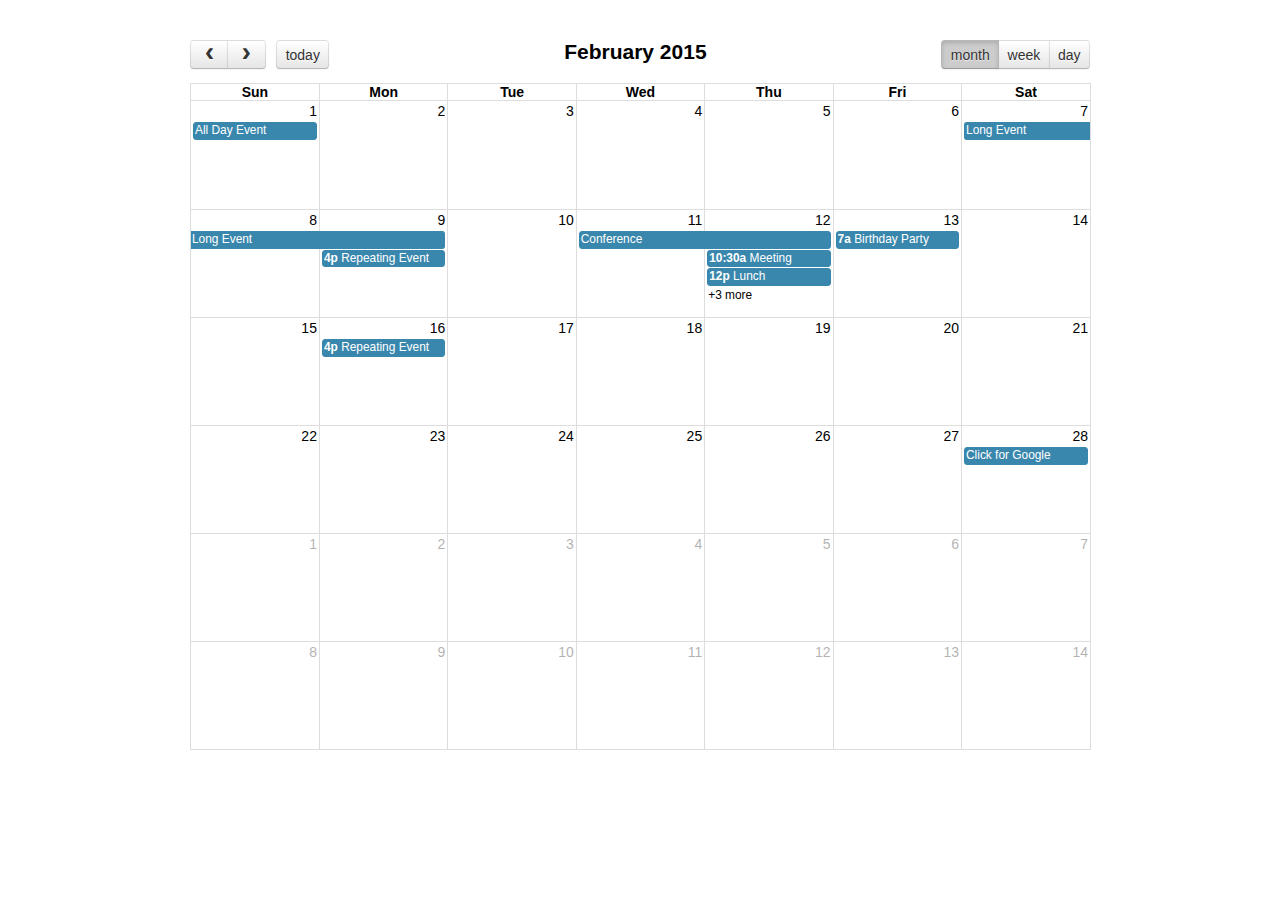
<file: Bootstrap-calendar/public_html/demos/agenda-views.html>
<!DOCTYPE html>
<html>
<head>
<meta charset='utf-8' />
<link href='../fullcalendar.css' rel='stylesheet' />
<link href='../fullcalendar.print.css' rel='stylesheet' media='print' />
<script src='../lib/moment.min.js'></script>
<script src='../lib/jquery.min.js'></script>
<script src='../fullcalendar.min.js'></script>
<script>

	$(document).ready(function() {
		
		$('#calendar').fullCalendar({
			header: {
				left: 'prev,next today',
				center: 'title',
				right: 'month,agendaWeek,agendaDay'
			},
			defaultDate: '2015-02-12',
			editable: true,
			eventLimit: true, // allow "more" link when too many events
			events: [
				{
					title: 'All Day Event',
					start: '2015-02-01'
				},
				{
					title: 'Long Event',
					start: '2015-02-07',
					end: '2015-02-10'
				},
				{
					id: 999,
					title: 'Repeating Event',
					start: '2015-02-09T16:00:00'
				},
				{
					id: 999,
					title: 'Repeating Event',
					start: '2015-02-16T16:00:00'
				},
				{
					title: 'Conference',
					start: '2015-02-11',
					end: '2015-02-13'
				},
				{
					title: 'Meeting',
					start: '2015-02-12T10:30:00',
					end: '2015-02-12T12:30:00'
				},
				{
					title: 'Lunch',
					start: '2015-02-12T12:00:00'
				},
				{
					title: 'Meeting',
					start: '2015-02-12T14:30:00'
				},
				{
					title: 'Happy Hour',
					start: '2015-02-12T17:30:00'
				},
				{
					title: 'Dinner',
					start: '2015-02-12T20:00:00'
				},
				{
					title: 'Birthday Party',
					start: '2015-02-13T07:00:00'
				},
				{
					title: 'Click for Google',
					url: 'http://google.com/',
					start: '2015-02-28'
				}
			]
		});
		
	});

</script>
<style>

	body {
		margin: 40px 10px;
		padding: 0;
		font-family: "Lucida Grande",Helvetica,Arial,Verdana,sans-serif;
		font-size: 14px;
	}

	#calendar {
		max-width: 900px;
		margin: 0 auto;
	}

</style>
</head>
<body>

	<div id='calendar'></div>

</body>
</html>
</file>
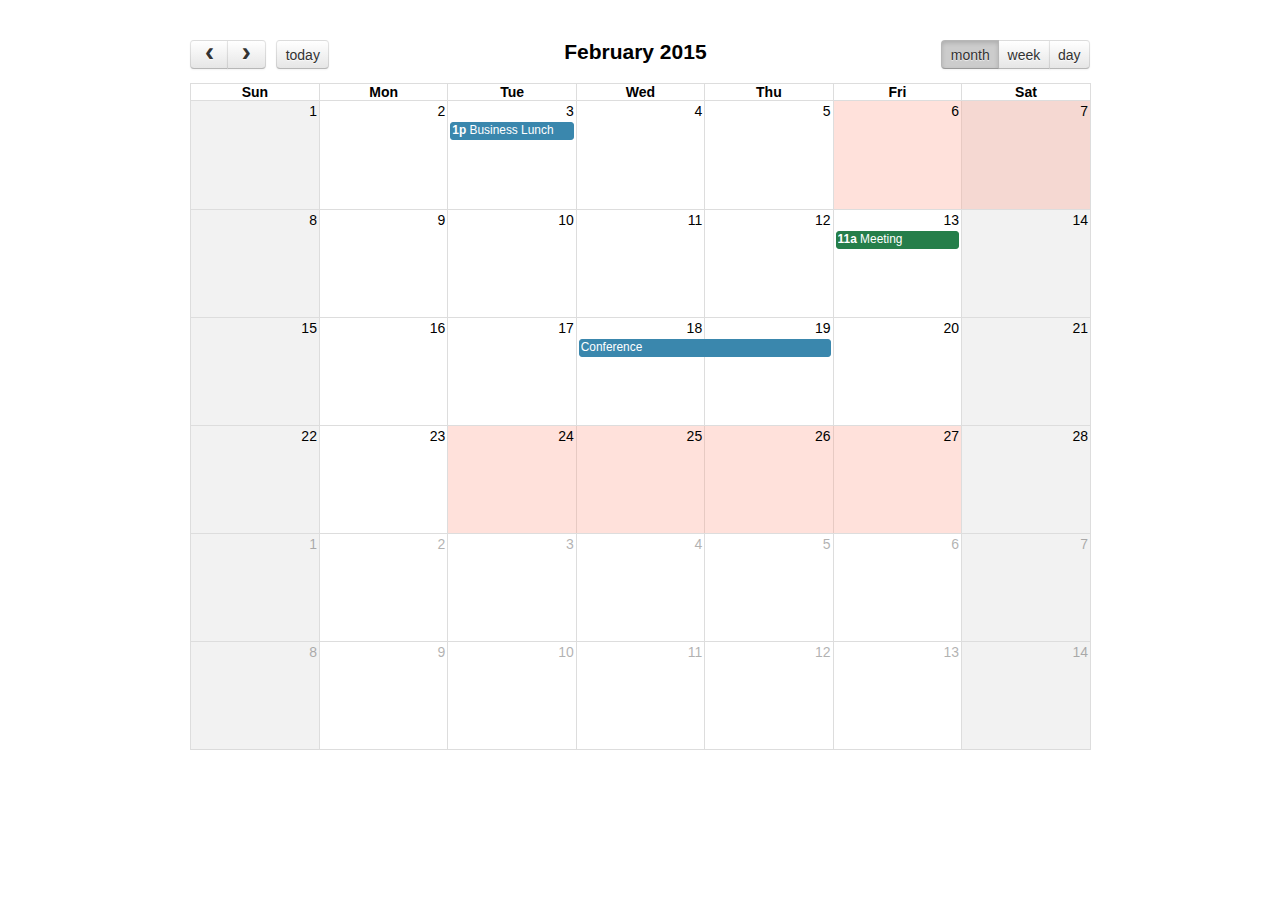
<file: Bootstrap-calendar/public_html/demos/background-events.html>
<!DOCTYPE html>
<html>
<head>
<meta charset='utf-8' />
<link href='../fullcalendar.css' rel='stylesheet' />
<link href='../fullcalendar.print.css' rel='stylesheet' media='print' />
<script src='../lib/moment.min.js'></script>
<script src='../lib/jquery.min.js'></script>
<script src='../fullcalendar.min.js'></script>
<script>

	$(document).ready(function() {

		$('#calendar').fullCalendar({
			header: {
				left: 'prev,next today',
				center: 'title',
				right: 'month,agendaWeek,agendaDay'
			},
			defaultDate: '2015-02-12',
			businessHours: true, // display business hours
			editable: true,
			events: [
				{
					title: 'Business Lunch',
					start: '2015-02-03T13:00:00',
					constraint: 'businessHours'
				},
				{
					title: 'Meeting',
					start: '2015-02-13T11:00:00',
					constraint: 'availableForMeeting', // defined below
					color: '#257e4a'
				},
				{
					title: 'Conference',
					start: '2015-02-18',
					end: '2015-02-20'
				},
				{
					title: 'Party',
					start: '2015-02-29T20:00:00'
				},

				// areas where "Meeting" must be dropped
				{
					id: 'availableForMeeting',
					start: '2015-02-11T10:00:00',
					end: '2015-02-11T16:00:00',
					rendering: 'background'
				},
				{
					id: 'availableForMeeting',
					start: '2015-02-13T10:00:00',
					end: '2015-02-13T16:00:00',
					rendering: 'background'
				},

				// red areas where no events can be dropped
				{
					start: '2015-02-24',
					end: '2015-02-28',
					overlap: false,
					rendering: 'background',
					color: '#ff9f89'
				},
				{
					start: '2015-02-06',
					end: '2015-02-08',
					overlap: false,
					rendering: 'background',
					color: '#ff9f89'
				}
			]
		});
		
	});

</script>
<style>

	body {
		margin: 40px 10px;
		padding: 0;
		font-family: "Lucida Grande",Helvetica,Arial,Verdana,sans-serif;
		font-size: 14px;
	}

	#calendar {
		max-width: 900px;
		margin: 0 auto;
	}

</style>
</head>
<body>

	<div id='calendar'></div>

</body>
</html>
</file>
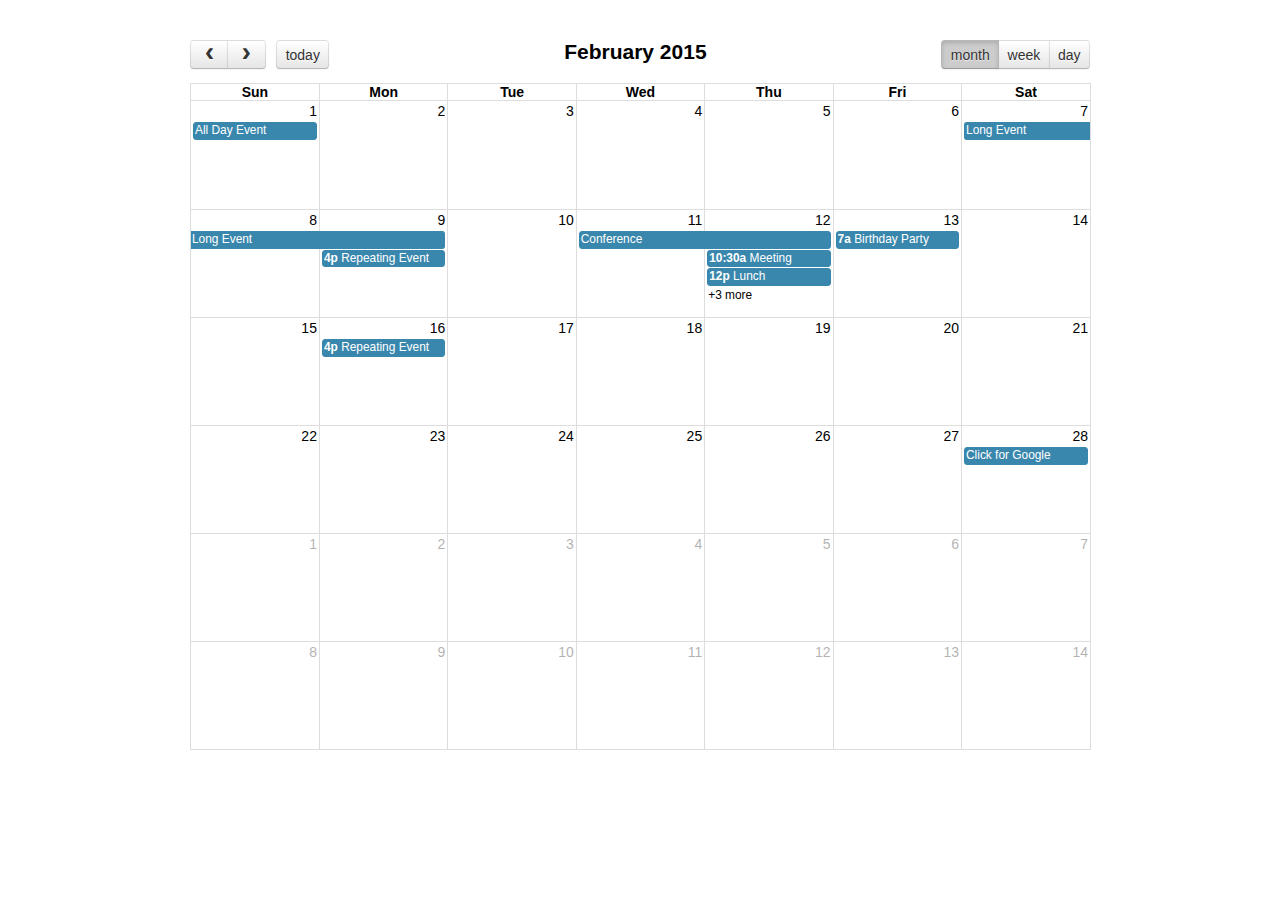
<file: Bootstrap-calendar/public_html/demos/basic-views.html>
<!DOCTYPE html>
<html>
<head>
<meta charset='utf-8' />
<link href='../fullcalendar.css' rel='stylesheet' />
<link href='../fullcalendar.print.css' rel='stylesheet' media='print' />
<script src='../lib/moment.min.js'></script>
<script src='../lib/jquery.min.js'></script>
<script src='../fullcalendar.min.js'></script>
<script>

	$(document).ready(function() {
		
		$('#calendar').fullCalendar({
			header: {
				left: 'prev,next today',
				center: 'title',
				right: 'month,basicWeek,basicDay'
			},
			defaultDate: '2015-02-12',
			editable: true,
			eventLimit: true, // allow "more" link when too many events
			events: [
				{
					title: 'All Day Event',
					start: '2015-02-01'
				},
				{
					title: 'Long Event',
					start: '2015-02-07',
					end: '2015-02-10'
				},
				{
					id: 999,
					title: 'Repeating Event',
					start: '2015-02-09T16:00:00'
				},
				{
					id: 999,
					title: 'Repeating Event',
					start: '2015-02-16T16:00:00'
				},
				{
					title: 'Conference',
					start: '2015-02-11',
					end: '2015-02-13'
				},
				{
					title: 'Meeting',
					start: '2015-02-12T10:30:00',
					end: '2015-02-12T12:30:00'
				},
				{
					title: 'Lunch',
					start: '2015-02-12T12:00:00'
				},
				{
					title: 'Meeting',
					start: '2015-02-12T14:30:00'
				},
				{
					title: 'Happy Hour',
					start: '2015-02-12T17:30:00'
				},
				{
					title: 'Dinner',
					start: '2015-02-12T20:00:00'
				},
				{
					title: 'Birthday Party',
					start: '2015-02-13T07:00:00'
				},
				{
					title: 'Click for Google',
					url: 'http://google.com/',
					start: '2015-02-28'
				}
			]
		});
		
	});

</script>
<style>

	body {
		margin: 40px 10px;
		padding: 0;
		font-family: "Lucida Grande",Helvetica,Arial,Verdana,sans-serif;
		font-size: 14px;
	}

	#calendar {
		max-width: 900px;
		margin: 0 auto;
	}

</style>
</head>
<body>

	<div id='calendar'></div>

</body>
</html>
</file>
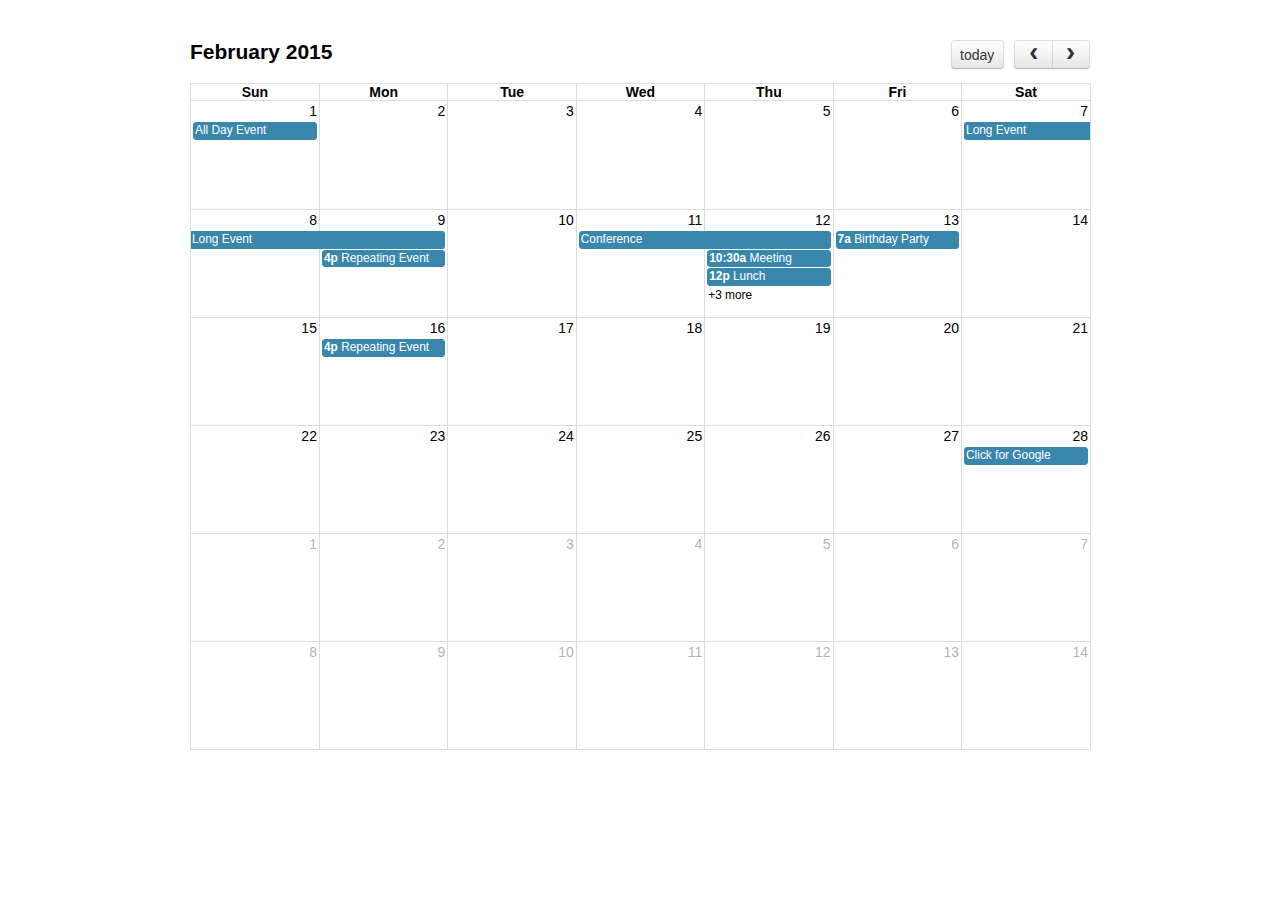
<file: Bootstrap-calendar/public_html/demos/default.html>
<!DOCTYPE html>
<html>
<head>
<meta charset='utf-8' />
<link href='../fullcalendar.css' rel='stylesheet' />
<link href='../fullcalendar.print.css' rel='stylesheet' media='print' />
<script src='../lib/moment.min.js'></script>
<script src='../lib/jquery.min.js'></script>
<script src='../fullcalendar.min.js'></script>
<script>

	$(document).ready(function() {

		$('#calendar').fullCalendar({
			defaultDate: '2015-02-12',
			editable: true,
			eventLimit: true, // allow "more" link when too many events
			events: [
				{
					title: 'All Day Event',
					start: '2015-02-01'
				},
				{
					title: 'Long Event',
					start: '2015-02-07',
					end: '2015-02-10'
				},
				{
					id: 999,
					title: 'Repeating Event',
					start: '2015-02-09T16:00:00'
				},
				{
					id: 999,
					title: 'Repeating Event',
					start: '2015-02-16T16:00:00'
				},
				{
					title: 'Conference',
					start: '2015-02-11',
					end: '2015-02-13'
				},
				{
					title: 'Meeting',
					start: '2015-02-12T10:30:00',
					end: '2015-02-12T12:30:00'
				},
				{
					title: 'Lunch',
					start: '2015-02-12T12:00:00'
				},
				{
					title: 'Meeting',
					start: '2015-02-12T14:30:00'
				},
				{
					title: 'Happy Hour',
					start: '2015-02-12T17:30:00'
				},
				{
					title: 'Dinner',
					start: '2015-02-12T20:00:00'
				},
				{
					title: 'Birthday Party',
					start: '2015-02-13T07:00:00'
				},
				{
					title: 'Click for Google',
					url: 'http://google.com/',
					start: '2015-02-28'
				}
			]
		});
		
	});

</script>
<style>

	body {
		margin: 40px 10px;
		padding: 0;
		font-family: "Lucida Grande",Helvetica,Arial,Verdana,sans-serif;
		font-size: 14px;
	}

	#calendar {
		max-width: 900px;
		margin: 0 auto;
	}

</style>
</head>
<body>

	<div id='calendar'></div>

</body>
</html>
</file>
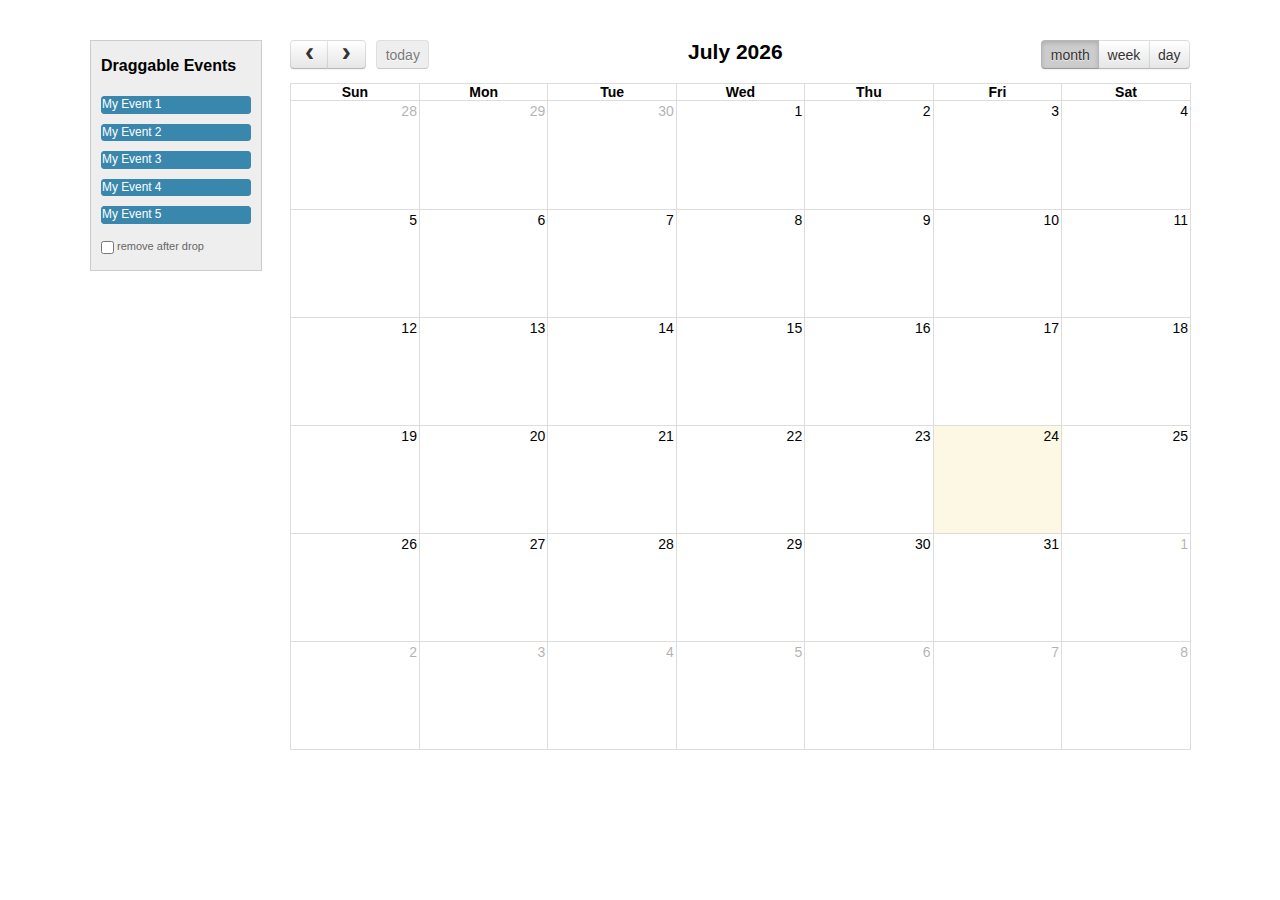
<file: Bootstrap-calendar/public_html/demos/external-dragging.html>
<!DOCTYPE html>
<html>
<head>
<meta charset='utf-8' />
<link href='../fullcalendar.css' rel='stylesheet' />
<link href='../fullcalendar.print.css' rel='stylesheet' media='print' />
<script src='../lib/moment.min.js'></script>
<script src='../lib/jquery.min.js'></script>
<script src='../lib/jquery-ui.custom.min.js'></script>
<script src='../fullcalendar.min.js'></script>
<script>

	$(document).ready(function() {


		/* initialize the external events
		-----------------------------------------------------------------*/

		$('#external-events .fc-event').each(function() {

			// store data so the calendar knows to render an event upon drop
			$(this).data('event', {
				title: $.trim($(this).text()), // use the element's text as the event title
				stick: true // maintain when user navigates (see docs on the renderEvent method)
			});

			// make the event draggable using jQuery UI
			$(this).draggable({
				zIndex: 999,
				revert: true,      // will cause the event to go back to its
				revertDuration: 0  //  original position after the drag
			});

		});


		/* initialize the calendar
		-----------------------------------------------------------------*/

		$('#calendar').fullCalendar({
			header: {
				left: 'prev,next today',
				center: 'title',
				right: 'month,agendaWeek,agendaDay'
			},
			editable: true,
			droppable: true, // this allows things to be dropped onto the calendar
			drop: function() {
				// is the "remove after drop" checkbox checked?
				if ($('#drop-remove').is(':checked')) {
					// if so, remove the element from the "Draggable Events" list
					$(this).remove();
				}
			}
		});


	});

</script>
<style>

	body {
		margin-top: 40px;
		text-align: center;
		font-size: 14px;
		font-family: "Lucida Grande",Helvetica,Arial,Verdana,sans-serif;
	}
		
	#wrap {
		width: 1100px;
		margin: 0 auto;
	}
		
	#external-events {
		float: left;
		width: 150px;
		padding: 0 10px;
		border: 1px solid #ccc;
		background: #eee;
		text-align: left;
	}
		
	#external-events h4 {
		font-size: 16px;
		margin-top: 0;
		padding-top: 1em;
	}
		
	#external-events .fc-event {
		margin: 10px 0;
		cursor: pointer;
	}
		
	#external-events p {
		margin: 1.5em 0;
		font-size: 11px;
		color: #666;
	}
		
	#external-events p input {
		margin: 0;
		vertical-align: middle;
	}

	#calendar {
		float: right;
		width: 900px;
	}

</style>
</head>
<body>
	<div id='wrap'>

		<div id='external-events'>
			<h4>Draggable Events</h4>
			<div class='fc-event'>My Event 1</div>
			<div class='fc-event'>My Event 2</div>
			<div class='fc-event'>My Event 3</div>
			<div class='fc-event'>My Event 4</div>
			<div class='fc-event'>My Event 5</div>
			<p>
				<input type='checkbox' id='drop-remove' />
				<label for='drop-remove'>remove after drop</label>
			</p>
		</div>

		<div id='calendar'></div>

		<div style='clear:both'></div>

	</div>
</body>
</html>
</file>
<file: Bootstrap-calendar/public_html/fullcalendar.css>
/*!
 * FullCalendar v2.3.2 Stylesheet
 * Docs & License: http://fullcalendar.io/
 * (c) 2015 Adam Shaw
 */


.fc {
	direction: ltr;
	text-align: left;
}

.fc-rtl {
	text-align: right;
}

body .fc { /* extra precedence to overcome jqui */
	font-size: 1em;
}


/* Colors
--------------------------------------------------------------------------------------------------*/

.fc-unthemed th,
.fc-unthemed td,
.fc-unthemed thead,
.fc-unthemed tbody,
.fc-unthemed .fc-divider,
.fc-unthemed .fc-row,
.fc-unthemed .fc-popover {
	border-color: #ddd;
}

.fc-unthemed .fc-popover {
	background-color: #fff;
}

.fc-unthemed .fc-divider,
.fc-unthemed .fc-popover .fc-header {
	background: #eee;
}

.fc-unthemed .fc-popover .fc-header .fc-close {
	color: #666;
}

.fc-unthemed .fc-today {
	background: #fcf8e3;
}

.fc-highlight { /* when user is selecting cells */
	background: #bce8f1;
	opacity: .3;
	filter: alpha(opacity=30); /* for IE */
}

.fc-bgevent { /* default look for background events */
	background: rgb(143, 223, 130);
	opacity: .3;
	filter: alpha(opacity=30); /* for IE */
}

.fc-nonbusiness { /* default look for non-business-hours areas */
	/* will inherit .fc-bgevent's styles */
	background: #d7d7d7;
}


/* Icons (inline elements with styled text that mock arrow icons)
--------------------------------------------------------------------------------------------------*/

.fc-icon {
	display: inline-block;
	width: 1em;
	height: 1em;
	line-height: 1em;
	font-size: 1em;
	text-align: center;
	overflow: hidden;
	font-family: "Courier New", Courier, monospace;

	/* don't allow browser text-selection */
	-webkit-touch-callout: none;
	-webkit-user-select: none;
	-khtml-user-select: none;
	-moz-user-select: none;
	-ms-user-select: none;
	user-select: none;
	}

/*
Acceptable font-family overrides for individual icons:
	"Arial", sans-serif
	"Times New Roman", serif

NOTE: use percentage font sizes or else old IE chokes
*/

.fc-icon:after {
	position: relative;
	margin: 0 -1em; /* ensures character will be centered, regardless of width */
}

.fc-icon-left-single-arrow:after {
	content: "\02039";
	font-weight: bold;
	font-size: 200%;
	top: -7%;
	left: 3%;
}

.fc-icon-right-single-arrow:after {
	content: "\0203A";
	font-weight: bold;
	font-size: 200%;
	top: -7%;
	left: -3%;
}

.fc-icon-left-double-arrow:after {
	content: "\000AB";
	font-size: 160%;
	top: -7%;
}

.fc-icon-right-double-arrow:after {
	content: "\000BB";
	font-size: 160%;
	top: -7%;
}

.fc-icon-left-triangle:after {
	content: "\25C4";
	font-size: 125%;
	top: 3%;
	left: -2%;
}

.fc-icon-right-triangle:after {
	content: "\25BA";
	font-size: 125%;
	top: 3%;
	left: 2%;
}

.fc-icon-down-triangle:after {
	content: "\25BC";
	font-size: 125%;
	top: 2%;
}

.fc-icon-x:after {
	content: "\000D7";
	font-size: 200%;
	top: 6%;
}


/* Buttons (styled <button> tags, normalized to work cross-browser)
--------------------------------------------------------------------------------------------------*/

.fc button {
	/* force height to include the border and padding */
	-moz-box-sizing: border-box;
	-webkit-box-sizing: border-box;
	box-sizing: border-box;

	/* dimensions */
	margin: 0;
	height: 2.1em;
	padding: 0 .6em;

	/* text & cursor */
	font-size: 1em; /* normalize */
	white-space: nowrap;
	cursor: pointer;
}

/* Firefox has an annoying inner border */
.fc button::-moz-focus-inner { margin: 0; padding: 0; }
	
.fc-state-default { /* non-theme */
	border: 1px solid;
}

.fc-state-default.fc-corner-left { /* non-theme */
	border-top-left-radius: 4px;
	border-bottom-left-radius: 4px;
}

.fc-state-default.fc-corner-right { /* non-theme */
	border-top-right-radius: 4px;
	border-bottom-right-radius: 4px;
}

/* icons in buttons */

.fc button .fc-icon { /* non-theme */
	position: relative;
	top: -0.05em; /* seems to be a good adjustment across browsers */
	margin: 0 .2em;
	vertical-align: middle;
}
	
/*
  button states
  borrowed from twitter bootstrap (http://twitter.github.com/bootstrap/)
*/

.fc-state-default {
	background-color: #f5f5f5;
	background-image: -moz-linear-gradient(top, #ffffff, #e6e6e6);
	background-image: -webkit-gradient(linear, 0 0, 0 100%, from(#ffffff), to(#e6e6e6));
	background-image: -webkit-linear-gradient(top, #ffffff, #e6e6e6);
	background-image: -o-linear-gradient(top, #ffffff, #e6e6e6);
	background-image: linear-gradient(to bottom, #ffffff, #e6e6e6);
	background-repeat: repeat-x;
	border-color: #e6e6e6 #e6e6e6 #bfbfbf;
	border-color: rgba(0, 0, 0, 0.1) rgba(0, 0, 0, 0.1) rgba(0, 0, 0, 0.25);
	color: #333;
	text-shadow: 0 1px 1px rgba(255, 255, 255, 0.75);
	box-shadow: inset 0 1px 0 rgba(255, 255, 255, 0.2), 0 1px 2px rgba(0, 0, 0, 0.05);
}

.fc-state-hover,
.fc-state-down,
.fc-state-active,
.fc-state-disabled {
	color: #333333;
	background-color: #e6e6e6;
}

.fc-state-hover {
	color: #333333;
	text-decoration: none;
	background-position: 0 -15px;
	-webkit-transition: background-position 0.1s linear;
	   -moz-transition: background-position 0.1s linear;
	     -o-transition: background-position 0.1s linear;
	        transition: background-position 0.1s linear;
}

.fc-state-down,
.fc-state-active {
	background-color: #cccccc;
	background-image: none;
	box-shadow: inset 0 2px 4px rgba(0, 0, 0, 0.15), 0 1px 2px rgba(0, 0, 0, 0.05);
}

.fc-state-disabled {
	cursor: default;
	background-image: none;
	opacity: 0.65;
	filter: alpha(opacity=65);
	box-shadow: none;
}


/* Buttons Groups
--------------------------------------------------------------------------------------------------*/

.fc-button-group {
	display: inline-block;
}

/*
every button that is not first in a button group should scootch over one pixel and cover the
previous button's border...
*/

.fc .fc-button-group > * { /* extra precedence b/c buttons have margin set to zero */
	float: left;
	margin: 0 0 0 -1px;
}

.fc .fc-button-group > :first-child { /* same */
	margin-left: 0;
}


/* Popover
--------------------------------------------------------------------------------------------------*/

.fc-popover {
	position: absolute;
	box-shadow: 0 2px 6px rgba(0,0,0,.15);
}

.fc-popover .fc-header { /* TODO: be more consistent with fc-head/fc-body */
	padding: 2px 4px;
}

.fc-popover .fc-header .fc-title {
	margin: 0 2px;
}

.fc-popover .fc-header .fc-close {
	cursor: pointer;
}

.fc-ltr .fc-popover .fc-header .fc-title,
.fc-rtl .fc-popover .fc-header .fc-close {
	float: left;
}

.fc-rtl .fc-popover .fc-header .fc-title,
.fc-ltr .fc-popover .fc-header .fc-close {
	float: right;
}

/* unthemed */

.fc-unthemed .fc-popover {
	border-width: 1px;
	border-style: solid;
}

.fc-unthemed .fc-popover .fc-header .fc-close {
	font-size: .9em;
	margin-top: 2px;
}

/* jqui themed */

.fc-popover > .ui-widget-header + .ui-widget-content {
	border-top: 0; /* where they meet, let the header have the border */
}


/* Misc Reusable Components
--------------------------------------------------------------------------------------------------*/

.fc-divider {
	border-style: solid;
	border-width: 1px;
}

hr.fc-divider {
	height: 0;
	margin: 0;
	padding: 0 0 2px; /* height is unreliable across browsers, so use padding */
	border-width: 1px 0;
}

.fc-clear {
	clear: both;
}

.fc-bg,
.fc-bgevent-skeleton,
.fc-highlight-skeleton,
.fc-helper-skeleton {
	/* these element should always cling to top-left/right corners */
	position: absolute;
	top: 0;
	left: 0;
	right: 0;
}

.fc-bg {
	bottom: 0; /* strech bg to bottom edge */
}

.fc-bg table {
	height: 100%; /* strech bg to bottom edge */
}


/* Tables
--------------------------------------------------------------------------------------------------*/

.fc table {
	width: 100%;
	table-layout: fixed;
	border-collapse: collapse;
	border-spacing: 0;
	font-size: 1em; /* normalize cross-browser */
}

.fc th {
	text-align: center;
}

.fc th,
.fc td {
	border-style: solid;
	border-width: 1px;
	padding: 0;
	vertical-align: top;
}

.fc td.fc-today {
	border-style: double; /* overcome neighboring borders */
}


/* Fake Table Rows
--------------------------------------------------------------------------------------------------*/

.fc .fc-row { /* extra precedence to overcome themes w/ .ui-widget-content forcing a 1px border */
	/* no visible border by default. but make available if need be (scrollbar width compensation) */
	border-style: solid;
	border-width: 0;
}

.fc-row table {
	/* don't put left/right border on anything within a fake row.
	   the outer tbody will worry about this */
	border-left: 0 hidden transparent;
	border-right: 0 hidden transparent;

	/* no bottom borders on rows */
	border-bottom: 0 hidden transparent; 
}

.fc-row:first-child table {
	border-top: 0 hidden transparent; /* no top border on first row */
}


/* Day Row (used within the header and the DayGrid)
--------------------------------------------------------------------------------------------------*/

.fc-row {
	position: relative;
}

.fc-row .fc-bg {
	z-index: 1;
}

/* highlighting cells & background event skeleton */

.fc-row .fc-bgevent-skeleton,
.fc-row .fc-highlight-skeleton {
	bottom: 0; /* stretch skeleton to bottom of row */
}

.fc-row .fc-bgevent-skeleton table,
.fc-row .fc-highlight-skeleton table {
	height: 100%; /* stretch skeleton to bottom of row */
}

.fc-row .fc-highlight-skeleton td,
.fc-row .fc-bgevent-skeleton td {
	border-color: transparent;
}

.fc-row .fc-bgevent-skeleton {
	z-index: 2;

}

.fc-row .fc-highlight-skeleton {
	z-index: 3;
}

/*
row content (which contains day/week numbers and events) as well as "helper" (which contains
temporary rendered events).
*/

.fc-row .fc-content-skeleton {
	position: relative;
	z-index: 4;
	padding-bottom: 2px; /* matches the space above the events */
}

.fc-row .fc-helper-skeleton {
	z-index: 5;
}

.fc-row .fc-content-skeleton td,
.fc-row .fc-helper-skeleton td {
	/* see-through to the background below */
	background: none; /* in case <td>s are globally styled */
	border-color: transparent;

	/* don't put a border between events and/or the day number */
	border-bottom: 0;
}

.fc-row .fc-content-skeleton tbody td, /* cells with events inside (so NOT the day number cell) */
.fc-row .fc-helper-skeleton tbody td {
	/* don't put a border between event cells */
	border-top: 0;
}


/* Scrolling Container
--------------------------------------------------------------------------------------------------*/

.fc-scroller { /* this class goes on elements for guaranteed vertical scrollbars */
	overflow-y: scroll;
	overflow-x: hidden;
}

.fc-scroller > * { /* we expect an immediate inner element */
	position: relative; /* re-scope all positions */
	width: 100%; /* hack to force re-sizing this inner element when scrollbars appear/disappear */
	overflow: hidden; /* don't let negative margins or absolute positioning create further scroll */
}


/* Global Event Styles
--------------------------------------------------------------------------------------------------*/

.fc-event {
	position: relative; /* for resize handle and other inner positioning */
	display: block; /* make the <a> tag block */
	font-size: .85em;
	line-height: 1.3;
	border-radius: 3px;
	border: 1px solid #3a87ad; /* default BORDER color */
	background-color: #3a87ad; /* default BACKGROUND color */
	font-weight: normal; /* undo jqui's ui-widget-header bold */
}

/* overpower some of bootstrap's and jqui's styles on <a> tags */
.fc-event,
.fc-event:hover,
.ui-widget .fc-event {
	color: #fff; /* default TEXT color */
	text-decoration: none; /* if <a> has an href */
}

.fc-event[href],
.fc-event.fc-draggable {
	cursor: pointer; /* give events with links and draggable events a hand mouse pointer */
}

.fc-not-allowed, /* causes a "warning" cursor. applied on body */
.fc-not-allowed .fc-event { /* to override an event's custom cursor */
	cursor: not-allowed;
}

.fc-event .fc-bg { /* the generic .fc-bg already does position */
	z-index: 1;
	background: #fff;
	opacity: .25;
	filter: alpha(opacity=25); /* for IE */
}

.fc-event .fc-content {
	position: relative;
	z-index: 2;
}

.fc-event .fc-resizer {
	position: absolute;
	z-index: 3;
}


/* Horizontal Events
--------------------------------------------------------------------------------------------------*/

/* events that are continuing to/from another week. kill rounded corners and butt up against edge */

.fc-ltr .fc-h-event.fc-not-start,
.fc-rtl .fc-h-event.fc-not-end {
	margin-left: 0;
	border-left-width: 0;
	padding-left: 1px; /* replace the border with padding */
	border-top-left-radius: 0;
	border-bottom-left-radius: 0;
}

.fc-ltr .fc-h-event.fc-not-end,
.fc-rtl .fc-h-event.fc-not-start {
	margin-right: 0;
	border-right-width: 0;
	padding-right: 1px; /* replace the border with padding */
	border-top-right-radius: 0;
	border-bottom-right-radius: 0;
}

/* resizer */

.fc-h-event .fc-resizer { /* positioned it to overcome the event's borders */
	top: -1px;
	bottom: -1px;
	left: -1px;
	right: -1px;
	width: 5px;
}

/* left resizer  */
.fc-ltr .fc-h-event .fc-start-resizer,
.fc-ltr .fc-h-event .fc-start-resizer:before,
.fc-ltr .fc-h-event .fc-start-resizer:after,
.fc-rtl .fc-h-event .fc-end-resizer,
.fc-rtl .fc-h-event .fc-end-resizer:before,
.fc-rtl .fc-h-event .fc-end-resizer:after {
	right: auto; /* ignore the right and only use the left */
	cursor: w-resize;
}

/* right resizer */
.fc-ltr .fc-h-event .fc-end-resizer,
.fc-ltr .fc-h-event .fc-end-resizer:before,
.fc-ltr .fc-h-event .fc-end-resizer:after,
.fc-rtl .fc-h-event .fc-start-resizer,
.fc-rtl .fc-h-event .fc-start-resizer:before,
.fc-rtl .fc-h-event .fc-start-resizer:after {
	left: auto; /* ignore the left and only use the right */
	cursor: e-resize;
}


/* DayGrid events
----------------------------------------------------------------------------------------------------
We use the full "fc-day-grid-event" class instead of using descendants because the event won't
be a descendant of the grid when it is being dragged.
*/

.fc-day-grid-event {
	margin: 1px 2px 0; /* spacing between events and edges */
	padding: 0 1px;
}


.fc-day-grid-event .fc-content { /* force events to be one-line tall */
	white-space: nowrap;
	overflow: hidden;
}

.fc-day-grid-event .fc-time {
	font-weight: bold;
}

.fc-day-grid-event .fc-resizer { /* enlarge the default hit area */
	left: -3px;
	right: -3px;
	width: 7px;
}


/* Event Limiting
--------------------------------------------------------------------------------------------------*/

/* "more" link that represents hidden events */

a.fc-more {
	margin: 1px 3px;
	font-size: .85em;
	cursor: pointer;
	text-decoration: none;
}

a.fc-more:hover {
	text-decoration: underline;
}

.fc-limited { /* rows and cells that are hidden because of a "more" link */
	display: none;
}

/* popover that appears when "more" link is clicked */

.fc-day-grid .fc-row {
	z-index: 1; /* make the "more" popover one higher than this */
}

.fc-more-popover {
	z-index: 2;
	width: 220px;
}

.fc-more-popover .fc-event-container {
	padding: 10px;
}

/* Toolbar
--------------------------------------------------------------------------------------------------*/

.fc-toolbar {
	text-align: center;
	margin-bottom: 1em;
}

.fc-toolbar .fc-left {
	float: left;
}

.fc-toolbar .fc-right {
	float: right;
}

.fc-toolbar .fc-center {
	display: inline-block;
}

/* the things within each left/right/center section */
.fc .fc-toolbar > * > * { /* extra precedence to override button border margins */
	float: left;
	margin-left: .75em;
}

/* the first thing within each left/center/right section */
.fc .fc-toolbar > * > :first-child { /* extra precedence to override button border margins */
	margin-left: 0;
}
	
/* title text */

.fc-toolbar h2 {
	margin: 0;
}

/* button layering (for border precedence) */

.fc-toolbar button {
	position: relative;
}

.fc-toolbar .fc-state-hover,
.fc-toolbar .ui-state-hover {
	z-index: 2;
}
	
.fc-toolbar .fc-state-down {
	z-index: 3;
}

.fc-toolbar .fc-state-active,
.fc-toolbar .ui-state-active {
	z-index: 4;
}

.fc-toolbar button:focus {
	z-index: 5;
}


/* View Structure
--------------------------------------------------------------------------------------------------*/

/* undo twitter bootstrap's box-sizing rules. normalizes positioning techniques */
/* don't do this for the toolbar because we'll want bootstrap to style those buttons as some pt */
.fc-view-container *,
.fc-view-container *:before,
.fc-view-container *:after {
	-webkit-box-sizing: content-box;
	   -moz-box-sizing: content-box;
	        box-sizing: content-box;
}

.fc-view, /* scope positioning and z-index's for everything within the view */
.fc-view > table { /* so dragged elements can be above the view's main element */
	position: relative;
	z-index: 1;
}

/* BasicView
--------------------------------------------------------------------------------------------------*/

/* day row structure */

.fc-basicWeek-view .fc-content-skeleton,
.fc-basicDay-view .fc-content-skeleton {
	/* we are sure there are no day numbers in these views, so... */
	padding-top: 1px; /* add a pixel to make sure there are 2px padding above events */
	padding-bottom: 1em; /* ensure a space at bottom of cell for user selecting/clicking */
}

.fc-basic-view .fc-body .fc-row {
	min-height: 4em; /* ensure that all rows are at least this tall */
}

/* a "rigid" row will take up a constant amount of height because content-skeleton is absolute */

.fc-row.fc-rigid {
	overflow: hidden;
}

.fc-row.fc-rigid .fc-content-skeleton {
	position: absolute;
	top: 0;
	left: 0;
	right: 0;
}

/* week and day number styling */

.fc-basic-view .fc-week-number,
.fc-basic-view .fc-day-number {
	padding: 0 2px;
}

.fc-basic-view td.fc-week-number span,
.fc-basic-view td.fc-day-number {
	padding-top: 2px;
	padding-bottom: 2px;
}

.fc-basic-view .fc-week-number {
	text-align: center;
}

.fc-basic-view .fc-week-number span {
	/* work around the way we do column resizing and ensure a minimum width */
	display: inline-block;
	min-width: 1.25em;
}

.fc-ltr .fc-basic-view .fc-day-number {
	text-align: right;
}

.fc-rtl .fc-basic-view .fc-day-number {
	text-align: left;
}

.fc-day-number.fc-other-month {
	opacity: 0.3;
	filter: alpha(opacity=30); /* for IE */
	/* opacity with small font can sometimes look too faded
	   might want to set the 'color' property instead
	   making day-numbers bold also fixes the problem */
}

/* AgendaView all-day area
--------------------------------------------------------------------------------------------------*/

.fc-agenda-view .fc-day-grid {
	position: relative;
	z-index: 2; /* so the "more.." popover will be over the time grid */
}

.fc-agenda-view .fc-day-grid .fc-row {
	min-height: 3em; /* all-day section will never get shorter than this */
}

.fc-agenda-view .fc-day-grid .fc-row .fc-content-skeleton {
	padding-top: 1px; /* add a pixel to make sure there are 2px padding above events */
	padding-bottom: 1em; /* give space underneath events for clicking/selecting days */
}


/* TimeGrid axis running down the side (for both the all-day area and the slot area)
--------------------------------------------------------------------------------------------------*/

.fc .fc-axis { /* .fc to overcome default cell styles */
	vertical-align: middle;
	padding: 0 4px;
	white-space: nowrap;
}

.fc-ltr .fc-axis {
	text-align: right;
}

.fc-rtl .fc-axis {
	text-align: left;
}

.ui-widget td.fc-axis {
	font-weight: normal; /* overcome jqui theme making it bold */
}


/* TimeGrid Structure
--------------------------------------------------------------------------------------------------*/

.fc-time-grid-container, /* so scroll container's z-index is below all-day */
.fc-time-grid { /* so slats/bg/content/etc positions get scoped within here */
	position: relative;
	z-index: 1;
}

.fc-time-grid {
	min-height: 100%; /* so if height setting is 'auto', .fc-bg stretches to fill height */
}

.fc-time-grid table { /* don't put outer borders on slats/bg/content/etc */
	border: 0 hidden transparent;
}

.fc-time-grid > .fc-bg {
	z-index: 1;
}

.fc-time-grid .fc-slats,
.fc-time-grid > hr { /* the <hr> AgendaView injects when grid is shorter than scroller */
	position: relative;
	z-index: 2;
}

.fc-time-grid .fc-bgevent-skeleton,
.fc-time-grid .fc-content-skeleton {
	position: absolute;
	top: 0;
	left: 0;
	right: 0;
}

.fc-time-grid .fc-bgevent-skeleton {
	z-index: 3;
}

.fc-time-grid .fc-highlight-skeleton {
	z-index: 4;
}

.fc-time-grid .fc-content-skeleton {
	z-index: 5;
}

.fc-time-grid .fc-helper-skeleton {
	z-index: 6;
}


/* TimeGrid Slats (lines that run horizontally)
--------------------------------------------------------------------------------------------------*/

.fc-time-grid .fc-slats td {
	height: 1.5em;
	border-bottom: 0; /* each cell is responsible for its top border */
}

.fc-time-grid .fc-slats .fc-minor td {
	border-top-style: dotted;
}

.fc-time-grid .fc-slats .ui-widget-content { /* for jqui theme */
	background: none; /* see through to fc-bg */
}


/* TimeGrid Highlighting Slots
--------------------------------------------------------------------------------------------------*/

.fc-time-grid .fc-highlight-container { /* a div within a cell within the fc-highlight-skeleton */
	position: relative; /* scopes the left/right of the fc-highlight to be in the column */
}

.fc-time-grid .fc-highlight {
	position: absolute;
	left: 0;
	right: 0;
	/* top and bottom will be in by JS */
}


/* TimeGrid Event Containment
--------------------------------------------------------------------------------------------------*/

.fc-time-grid .fc-event-container, /* a div within a cell within the fc-content-skeleton */
.fc-time-grid .fc-bgevent-container { /* a div within a cell within the fc-bgevent-skeleton */
	position: relative;
}

.fc-ltr .fc-time-grid .fc-event-container { /* space on the sides of events for LTR (default) */
	margin: 0 2.5% 0 2px;
}

.fc-rtl .fc-time-grid .fc-event-container { /* space on the sides of events for RTL */
	margin: 0 2px 0 2.5%;
}

.fc-time-grid .fc-event,
.fc-time-grid .fc-bgevent {
	position: absolute;
	z-index: 1; /* scope inner z-index's */
}

.fc-time-grid .fc-bgevent {
	/* background events always span full width */
	left: 0;
	right: 0;
}


/* Generic Vertical Event
--------------------------------------------------------------------------------------------------*/

.fc-v-event.fc-not-start { /* events that are continuing from another day */
	/* replace space made by the top border with padding */
	border-top-width: 0;
	padding-top: 1px;

	/* remove top rounded corners */
	border-top-left-radius: 0;
	border-top-right-radius: 0;
}

.fc-v-event.fc-not-end {
	/* replace space made by the top border with padding */
	border-bottom-width: 0;
	padding-bottom: 1px;

	/* remove bottom rounded corners */
	border-bottom-left-radius: 0;
	border-bottom-right-radius: 0;
}


/* TimeGrid Event Styling
----------------------------------------------------------------------------------------------------
We use the full "fc-time-grid-event" class instead of using descendants because the event won't
be a descendant of the grid when it is being dragged.
*/

.fc-time-grid-event {
	overflow: hidden; /* don't let the bg flow over rounded corners */
}

.fc-time-grid-event .fc-time,
.fc-time-grid-event .fc-title {
	padding: 0 1px;
}

.fc-time-grid-event .fc-time {
	font-size: .85em;
	white-space: nowrap;
}

/* short mode, where time and title are on the same line */

.fc-time-grid-event.fc-short .fc-content {
	/* don't wrap to second line (now that contents will be inline) */
	white-space: nowrap;
}

.fc-time-grid-event.fc-short .fc-time,
.fc-time-grid-event.fc-short .fc-title {
	/* put the time and title on the same line */
	display: inline-block;
	vertical-align: top;
}

.fc-time-grid-event.fc-short .fc-time span {
	display: none; /* don't display the full time text... */
}

.fc-time-grid-event.fc-short .fc-time:before {
	content: attr(data-start); /* ...instead, display only the start time */
}

.fc-time-grid-event.fc-short .fc-time:after {
	content: "\000A0-\000A0"; /* seperate with a dash, wrapped in nbsp's */
}

.fc-time-grid-event.fc-short .fc-title {
	font-size: .85em; /* make the title text the same size as the time */
	padding: 0; /* undo padding from above */
}

/* resizer */

.fc-time-grid-event .fc-resizer {
	left: 0;
	right: 0;
	bottom: 0;
	height: 8px;
	overflow: hidden;
	line-height: 8px;
	font-size: 11px;
	font-family: monospace;
	text-align: center;
	cursor: s-resize;
}

.fc-time-grid-event .fc-resizer:after {
	content: "=";
}
</file>
<file: Bootstrap-calendar/public_html/fullcalendar.print.css>
/*!
 * FullCalendar v2.3.2 Print Stylesheet
 * Docs & License: http://fullcalendar.io/
 * (c) 2015 Adam Shaw
 */

/*
 * Include this stylesheet on your page to get a more printer-friendly calendar.
 * When including this stylesheet, use the media='print' attribute of the <link> tag.
 * Make sure to include this stylesheet IN ADDITION to the regular fullcalendar.css.
 */

.fc {
	max-width: 100% !important;
}


/* Global Event Restyling
--------------------------------------------------------------------------------------------------*/

.fc-event {
	background: #fff !important;
	color: #000 !important;
	page-break-inside: avoid;
}

.fc-event .fc-resizer {
	display: none;
}


/* Table & Day-Row Restyling
--------------------------------------------------------------------------------------------------*/

th,
td,
hr,
thead,
tbody,
.fc-row {
	border-color: #ccc !important;
	background: #fff !important;
}

/* kill the overlaid, absolutely-positioned common components */
.fc-bg,
.fc-bgevent-skeleton,
.fc-highlight-skeleton,
.fc-helper-skeleton {
	display: none;
}

/* don't force a min-height on rows (for DayGrid) */
.fc tbody .fc-row {
	height: auto !important; /* undo height that JS set in distributeHeight */
	min-height: 0 !important; /* undo the min-height from each view's specific stylesheet */
}

.fc tbody .fc-row .fc-content-skeleton {
	position: static; /* undo .fc-rigid */
	padding-bottom: 0 !important; /* use a more border-friendly method for this... */
}

.fc tbody .fc-row .fc-content-skeleton tbody tr:last-child td { /* only works in newer browsers */
	padding-bottom: 1em; /* ...gives space within the skeleton. also ensures min height in a way */
}

.fc tbody .fc-row .fc-content-skeleton table {
	/* provides a min-height for the row, but only effective for IE, which exaggerates this value,
	   making it look more like 3em. for other browers, it will already be this tall */
	height: 1em;
}


/* Undo month-view event limiting. Display all events and hide the "more" links
--------------------------------------------------------------------------------------------------*/

.fc-more-cell,
.fc-more {
	display: none !important;
}

.fc tr.fc-limited {
	display: table-row !important;
}

.fc td.fc-limited {
	display: table-cell !important;
}

.fc-popover {
	display: none; /* never display the "more.." popover in print mode */
}


/* TimeGrid Restyling
--------------------------------------------------------------------------------------------------*/

/* undo the min-height 100% trick used to fill the container's height */
.fc-time-grid {
	min-height: 0 !important;
}

/* don't display the side axis at all ("all-day" and time cells) */
.fc-agenda-view .fc-axis {
	display: none;
}

/* don't display the horizontal lines */
.fc-slats,
.fc-time-grid hr { /* this hr is used when height is underused and needs to be filled */
	display: none !important; /* important overrides inline declaration */
}

/* let the container that holds the events be naturally positioned and create real height */
.fc-time-grid .fc-content-skeleton {
	position: static;
}

/* in case there are no events, we still want some height */
.fc-time-grid .fc-content-skeleton table {
	height: 4em;
}

/* kill the horizontal spacing made by the event container. event margins will be done below */
.fc-time-grid .fc-event-container {
	margin: 0 !important;
}


/* TimeGrid *Event* Restyling
--------------------------------------------------------------------------------------------------*/

/* naturally position events, vertically stacking them */
.fc-time-grid .fc-event {
	position: static !important;
	margin: 3px 2px !important;
}

/* for events that continue to a future day, give the bottom border back */
.fc-time-grid .fc-event.fc-not-end {
	border-bottom-width: 1px !important;
}

/* indicate the event continues via "..." text */
.fc-time-grid .fc-event.fc-not-end:after {
	content: "...";
}

/* for events that are continuations from previous days, give the top border back */
.fc-time-grid .fc-event.fc-not-start {
	border-top-width: 1px !important;
}

/* indicate the event is a continuation via "..." text */
.fc-time-grid .fc-event.fc-not-start:before {
	content: "...";
}

/* time */

/* undo a previous declaration and let the time text span to a second line */
.fc-time-grid .fc-event .fc-time {
	white-space: normal !important;
}

/* hide the the time that is normally displayed... */
.fc-time-grid .fc-event .fc-time span {
	display: none;
}

/* ...replace it with a more verbose version (includes AM/PM) stored in an html attribute */
.fc-time-grid .fc-event .fc-time:after {
	content: attr(data-full);
}


/* Vertical Scroller & Containers
--------------------------------------------------------------------------------------------------*/

/* kill the scrollbars and allow natural height */
.fc-scroller,
.fc-day-grid-container,    /* these divs might be assigned height, which we need to cleared */
.fc-time-grid-container {  /* */
	overflow: visible !important;
	height: auto !important;
}

/* kill the horizontal border/padding used to compensate for scrollbars */
.fc-row {
	border: 0 !important;
	margin: 0 !important;
}


/* Button Controls
--------------------------------------------------------------------------------------------------*/

.fc-button-group,
.fc button {
	display: none; /* don't display any button-related controls */
}
</file>
<file: image/font/flaticon.css>
/*
  	Flaticon icon font: Flaticon
  	Creation date: 01/10/2017 16:14
  	*/

@font-face {
  font-family: "Flaticon";
  src: url("./Flaticon.eot");
  src: url("./Flaticon.eot?#iefix") format("embedded-opentype"),
       url("./Flaticon.woff") format("woff"),
       url("./Flaticon.ttf") format("truetype"),
       url("./Flaticon.svg#Flaticon") format("svg");
  font-weight: normal;
  font-style: normal;
}

@media screen and (-webkit-min-device-pixel-ratio:0) {
  @font-face {
    font-family: "Flaticon";
    src: url("./Flaticon.svg#Flaticon") format("svg");
  }
}

[class^="flaticon-"]:before, [class*=" flaticon-"]:before,
[class^="flaticon-"]:after, [class*=" flaticon-"]:after {   
  font-family: Flaticon;
        font-size: 20px;
font-style: normal;
margin-left: 20px;
}

.flaticon-planning:before { content: "\f100"; }
.flaticon-cross:before { content: "\f101"; }
</file>
